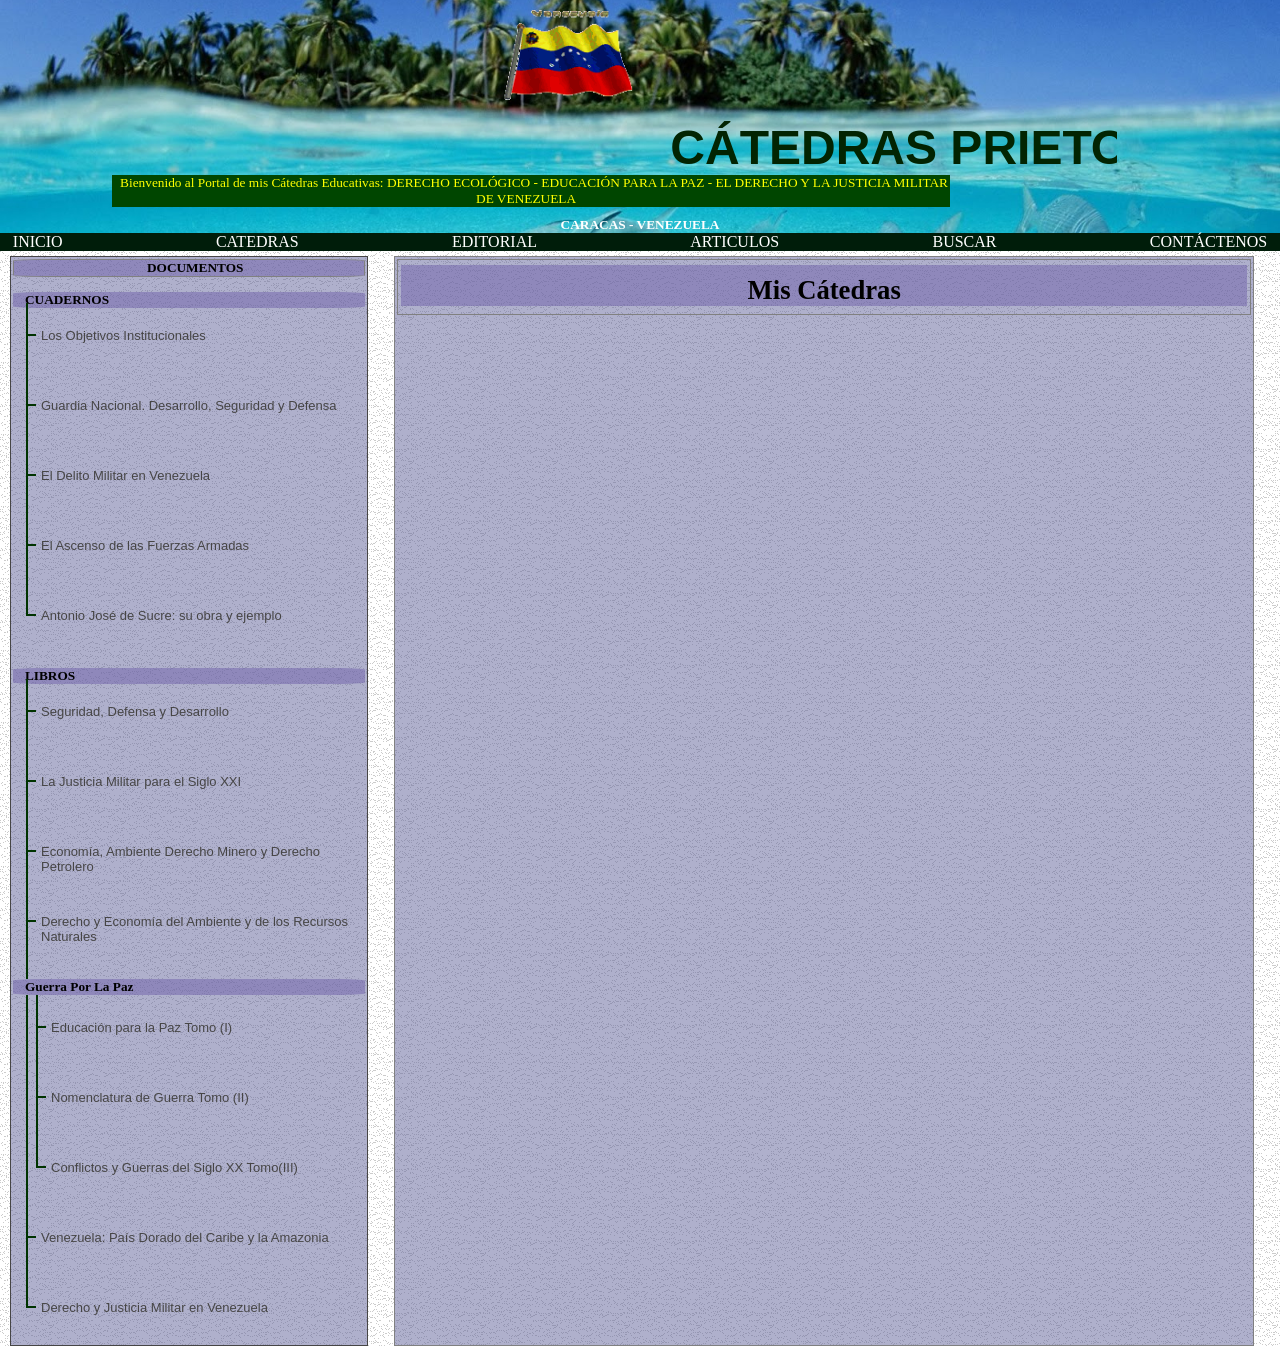
<file: catedras.html>
<!DOCTYPE html>
<html lang="es">
<head>
    <meta charset="UTF-8">
    <title>CATEDRAS</title>
    <link rel="stylesheet" href="CSS/main.css">
    <link rel="stylesheet" href="CSS/sec_styles.css">
</head>
<body>

    <header class = "barra_superior"> 

        <div class = contenedor_P>

            <img class="bandera_V" src="IMAGENES/ban_vzla.gif" alt="Bandera de Venezuela">

            <div class="marquee_cont">

                <div class="texto_desplazable">

                    <h1>CÁTEDRAS PRIETO SILVA&nbsp;&nbsp;&nbsp;</h1>


                </div>
                <div class="bienvenida">

                     &nbsp; Bienvenido al Portal de mis Cátedras Educativas: DERECHO ECOLÓGICO -
                      EDUCACIÓN PARA LA PAZ - EL DERECHO Y LA JUSTICIA MILITAR DE VENEZUELA &nbsp;&nbsp;

                </div>
            </div>
            

        </div>

        <div class="ubicacion">
            <b>
                CARACAS - VENEZUELA
            </b>
        </div>

        
    </header>

    <nav class ="menu-container"> <!--CONTENEDOR DEL MENU-->

        <ul class="menu-lista">

        <li> <a href="index.html">INICIO</a>   </li>
        <li> <a href="catedras.html">CATEDRAS</a>   </li>
        <li> <a href="">EDITORIAL</a>   </li>
        <li> <a href="">ARTICULOS</a>   </li>
        
        
        <li> <a href="">BUSCAR</a>   </li>
        
        
        <li> <a href="">CONTÁCTENOS</a>   </li>


    </ul>


    </nav>

    <div class="Contenedor_PP"> 

        <aside class = "BarraLaterar">  <!-- barra lateral-->
            
            <nav>
                <h5>DOCUMENTOS</h5>

               <ul>
                    <h5>CUADERNOS</h5>
                    <li><a href="Cuadernos/objetivos_intitucionales.html">Los Objetivos Institucionales</a></li>
                    <li><a href="Cuadernos/guardiaN.html">Guardia Nacional. Desarrollo, Seguridad y Defensa</a></li>
                    <li><a href="Cuadernos/delitoMil.html">El Delito Militar en Venezuela</a></li>
                    <li><a href="Cuadernos/FuerzasArmad.html">El Ascenso de las Fuerzas Armadas</a></li>
                    <li><a href="Cuadernos/AJS.html">Antonio José de Sucre: su obra y ejemplo</a></li>
                </ul>

                <ul>
                    <h5>LIBROS</h5>
                    <li><a href="#">Seguridad, Defensa y Desarrollo</a></li>
                    <li><a href="#">La Justicia Militar para el Siglo XXI</a></li>
                    <li><a href="#"> Economía, Ambiente Derecho Minero y Derecho Petrolero  </a></li>
                    <li><a href="Libros/Derecho_y_Economía_del_Ambiente.html">Derecho y Economía del Ambiente y de los  Recursos Naturales</a></li>
                    
                    <!--Guerra por la paz-->
                    <li class="sub-tituloLI"><h5>Guerra Por La Paz</h5></li>
                    <li class="sub-rama">
                        <ul>
                        
                            <li><a href="Libros/Educacion_Para_La_Paz.html">Educación para la Paz Tomo (I)</a></li>
                            <li><a href="Libros/Nomenclatura_de_guerra.html">Nomenclatura de Guerra Tomo (II)</a></li>
                            <li><a href="Libros/Conflictos_Guerras_Del_Siglo_XX.html">Conflictos y Guerras del Siglo XX Tomo(III)</a></li>
                        </ul>
                    </li>
                    <!--F-->

                    <li><a href="Libros/VenezuelaPaisDor.html">Venezuela: País Dorado del Caribe y la Amazonia</a></li>

                    <li><a href="Libros/DerechoJusticiaMilt.html">Derecho y Justicia Militar en Venezuela</a></li>
                    
                
                
                
                </ul>
                <!-- <ul>
                    <h5>PONENCIAS</h5>
                    <li><a href="#">Convenio Internacional sobre la Diversidad Biológica</a></li>
                    <li><a href="#"> Cumbres sobre la Tierra: Río 1992, Kioto 1997, Johannesburgo 2002, Copenhagen 2009 y otros acuerdos internacionales</a></li>
                </ul> -->   
            </nav>

        </aside>

        <main class = "contenido">

            <nav class = "cont_Primario">

                <div class = "contenedor_Sec">

                    <h3 class="text-grande">Mis Cátedras</h3>
                </div>


            </nav>

        </main>

</body>
</html>
</file>
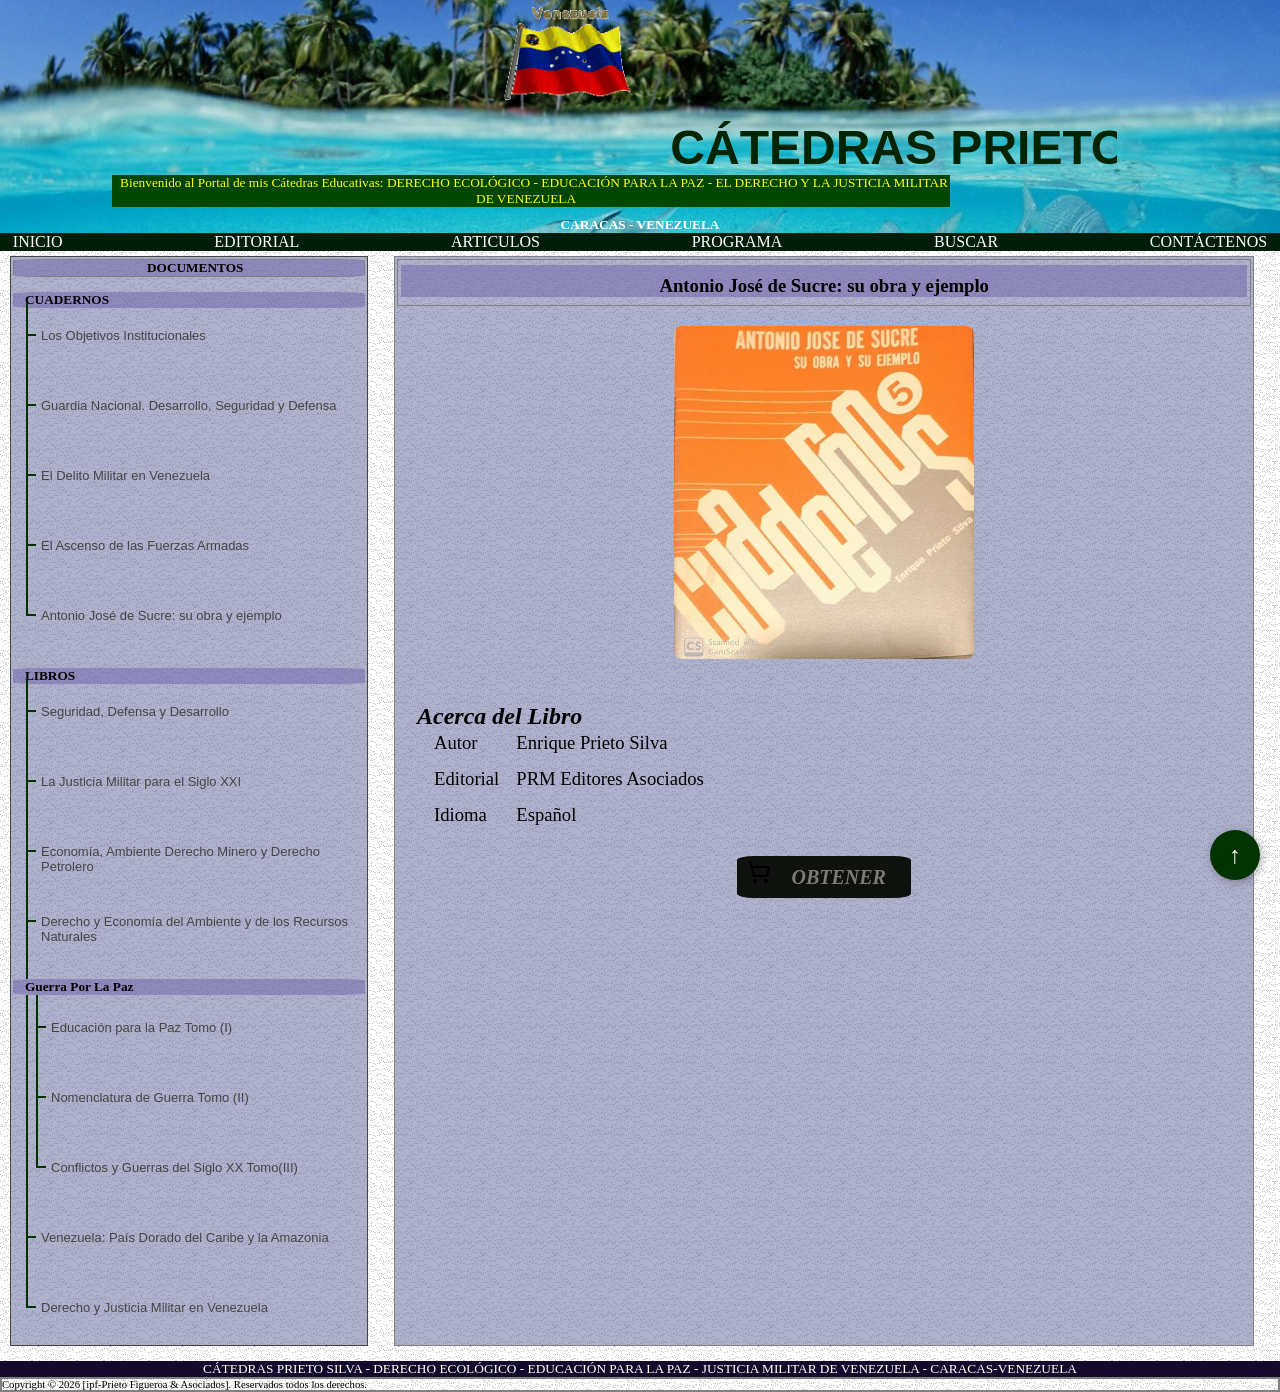
<file: Cuadernos/AJS.html>
<!DOCTYPE html>
<html lang="es">
<head>
    <meta charset="UTF-8">
   
    <title>Antonio José de Sucre</title>
    <link rel="stylesheet" href="../CSS/main.css">
    <link rel="stylesheet" href="../CSS/bookstyles.css">
</head>
<body>
    
    <header class = "barra_superior" id="b_sup"> 

       <script src="../JS/header.js"></script>
        <script>document.getElementById('b_sup').innerHTML = barra_sup;</script>
        
    </header>

    <nav class ="menu-container" id="menCont"> <!--CONTENEDOR DEL MENU-->

       <script src="../JS/menucontrol.js"></script>
       <script>document.getElementById('menCont').innerHTML = menuC;</script>


    </nav>


    <div class="Contenedor_PP"> 

        <!--Barra lateral [SIDEBAR]-->
        <aside id="BarraLaterar" class = "BarraLaterar"></aside>
        <script src="../JS/sidebar.js"></script>
        <script>
        
            document.getElementById('BarraLaterar').innerHTML = sidebar;

        </script>
        <!--Contenido Principal-->

        <main class = "contenido">

            <nav class="cont_Primario">


                <div class="contenedor_Sec ">

                    <h3>
                        Antonio José de Sucre: su obra y ejemplo
                    </h3>

                   

                </div>

                <div class="imgs">
                    <div class="galeria">
                        <input type="checkbox" id="portada" class="zoom-check">
                        
                        <label for="portada" class="zoom-disparador">
                            <img src="../IMAGENES/AJS.jpg" alt="Miniatura" class="img-miniatura">
                        </label>

                        <div class="overlay">
                            <label for="portada" class="btn-cerrar">&times;</label>
                            <img src="../IMAGENES/AJS.jpg" alt="Imagen Grande" class="img-grande">
                        </div>


                    </div>

                <!--Añadir contraportada-->
                </div>


                
                <nav class="descripcion">
                    <h2 class="titulos">Acerca del Libro</h2>
                    <table class="datLibro">
                        
                            <tbody>
                                <tr>
                                    <td class="criterio">Autor </td>
                                    <td>Enrique Prieto Silva</td>
                                </tr>

                                <tr>
                                    
                                </tr>
                                <tr>
                                    <td class="criterio">Editorial</td>
                                    <td>PRM Editores Asociados</td>
                                </tr>
                                <tr>
                                    <!-- <td class="criterio">Edición</td>
                                    <td>1era</td> -->
                                </tr>
                                <tr>
                                    <td class="criterio">Idioma</td>
                                    <td>Español</td>
                                </tr>
                                <tr>
                                    <!-- <td class="criterio">Descripcion</td>
                                    <td>
                                        s/d                   </td> -->
                                </tr>
                            </tbody>
                        </table>

                    

                </nav>

                

                <div class="ob">
                    <input type="checkbox" id="obtener" class="zoom-check">
                    
                    <label for="obtener" class="agotado">
                    
                        <img src="../IMAGENES/shopping-cart.png">
                        <span class="resaltar">&nbsp;&nbsp;&nbsp;OBTENER&nbsp;&nbsp;&nbsp;</span>
                    </label>

                   
                    
                     
                </div>

            </nav>


        </main>
    </div>

    <a href="#" class="btn-subir">↑</a>

    <!--PIE DE PAGINA-->
        <footer class="PieDePagina" id="ft"></footer>
        <script src="../JS/footer.js"></script>
        <script>
            document.getElementById('ft').innerHTML = foot;
        </script>
    <!---->   


</body>
</html>
</file>
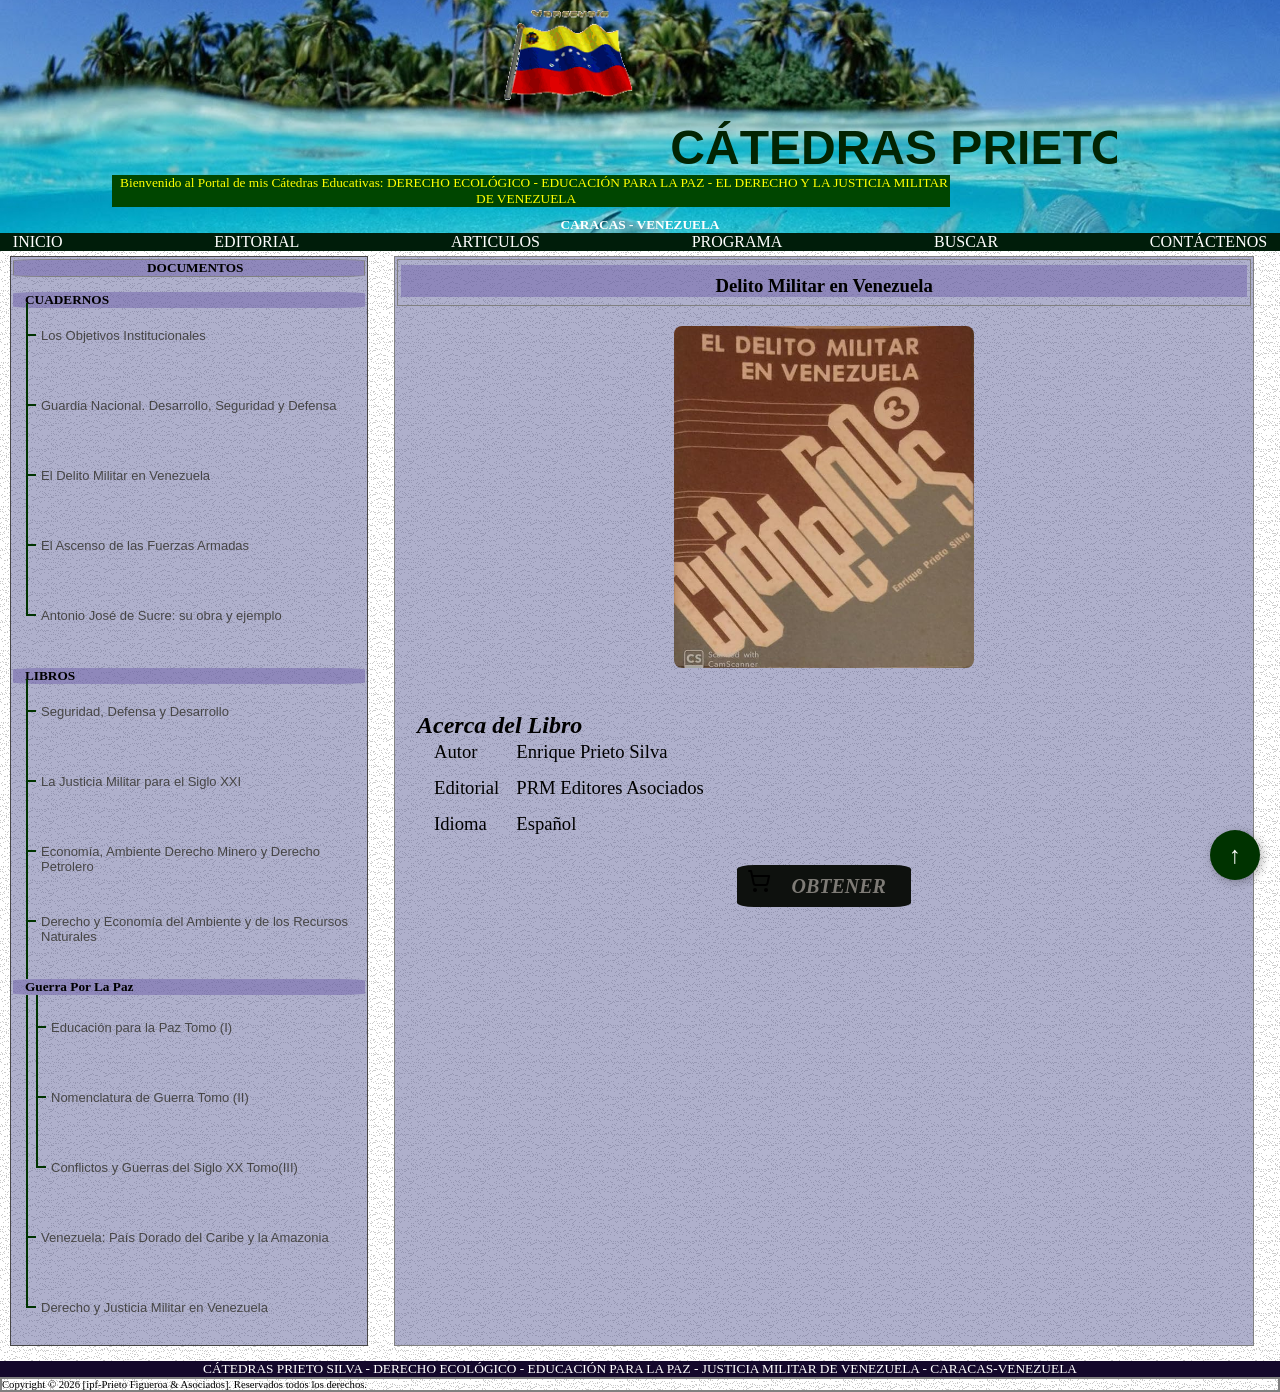
<file: Cuadernos/delitoMil.html>
<!DOCTYPE html>
<html lang="es">
<head>
    <meta charset="UTF-8">
    
    <title>Delito Militar en Venezuela</title>
    <link rel="stylesheet" href="../CSS/main.css">
    <link rel="stylesheet" href="../CSS/bookstyles.css">
</head>
<body>
    
    <header class = "barra_superior" id="b_sup"> 

       <script src="../JS/header.js"></script>
        <script>document.getElementById('b_sup').innerHTML = barra_sup;</script>
        
    </header>

    <nav class ="menu-container" id="menCont"> <!--CONTENEDOR DEL MENU-->

       <script src="../JS/menucontrol.js"></script>
       <script>document.getElementById('menCont').innerHTML = menuC;</script>


    </nav>
    <div class="Contenedor_PP"> 

        <!--Barra lateral [SIDEBAR]-->
        <aside id="BarraLaterar" class = "BarraLaterar"></aside>
        <script src="../JS/sidebar.js"></script>
        <script>
        
            document.getElementById('BarraLaterar').innerHTML = sidebar;

        </script>
        <!--Contenido Principal-->

        <main class = "contenido">

            <nav class="cont_Primario">


                <div class="contenedor_Sec ">

                    <h3>
                        Delito Militar en Venezuela
                    </h3>

                   

                </div>

                <div class="imgs">
                    <div class="galeria">
                        <input type="checkbox" id="portada" class="zoom-check">
                        
                        <label for="portada" class="zoom-disparador">
                            <img src="../IMAGENES/DelitoMilt.jpg" alt="Miniatura" class="img-miniatura">
                        </label>

                        <div class="overlay">
                            <label for="portada" class="btn-cerrar">&times;</label>
                            <img src="../IMAGENES/DelitoMilt.jpg" alt="Imagen Grande" class="img-grande">
                        </div>


                    </div>

                <!--Añadir contraportada-->
                </div>


                
                <nav class="descripcion">
                    <h2 class="titulos">Acerca del Libro</h2>
                    <table class="datLibro">
                        
                            <tbody>
                                <tr>
                                    <td class="criterio">Autor </td>
                                    <td>Enrique Prieto Silva</td>
                                </tr>

                                <tr>
                                    <!-- <td class="criterio">Fecha de Publicación</td>
                                    <td>//</td> -->
                                </tr>
                                <tr>
                                    <td class="criterio">Editorial</td>
                                    <td>PRM Editores Asociados</td>
                                </tr>
                                <tr>
                                    <!-- <td class="criterio">Edición</td>
                                    <td>1era</td> -->
                                </tr>
                                <tr>
                                    <td class="criterio">Idioma</td>
                                    <td>Español</td>
                                </tr>
                                <tr>
                                    <!-- <td class="criterio">Descripcion</td>
                                    <td>
                                        s/d                   </td> -->
                                </tr>
                            </tbody>
                        </table>

                    

                </nav>

                

                <div class="ob">
                    <input type="checkbox" id="obtener" class="zoom-check">
                    
                    <label for="obtener" class="agotado">
                    
                        <img src="../IMAGENES/shopping-cart.png">
                        <span class="resaltar">&nbsp;&nbsp;&nbsp;OBTENER&nbsp;&nbsp;&nbsp;</span>
                    </label>

                   
                    
                     
                </div>

            </nav>


        </main>
    </div>
    
        <a href="#" class="btn-subir">↑</a>

        <!--PIE DE PAGINA-->
        <footer class="PieDePagina" id="ft"></footer>
        <script src="../JS/footer.js"></script>
        <script>
            document.getElementById('ft').innerHTML = foot;
        </script>
</body>
</html>
</file>
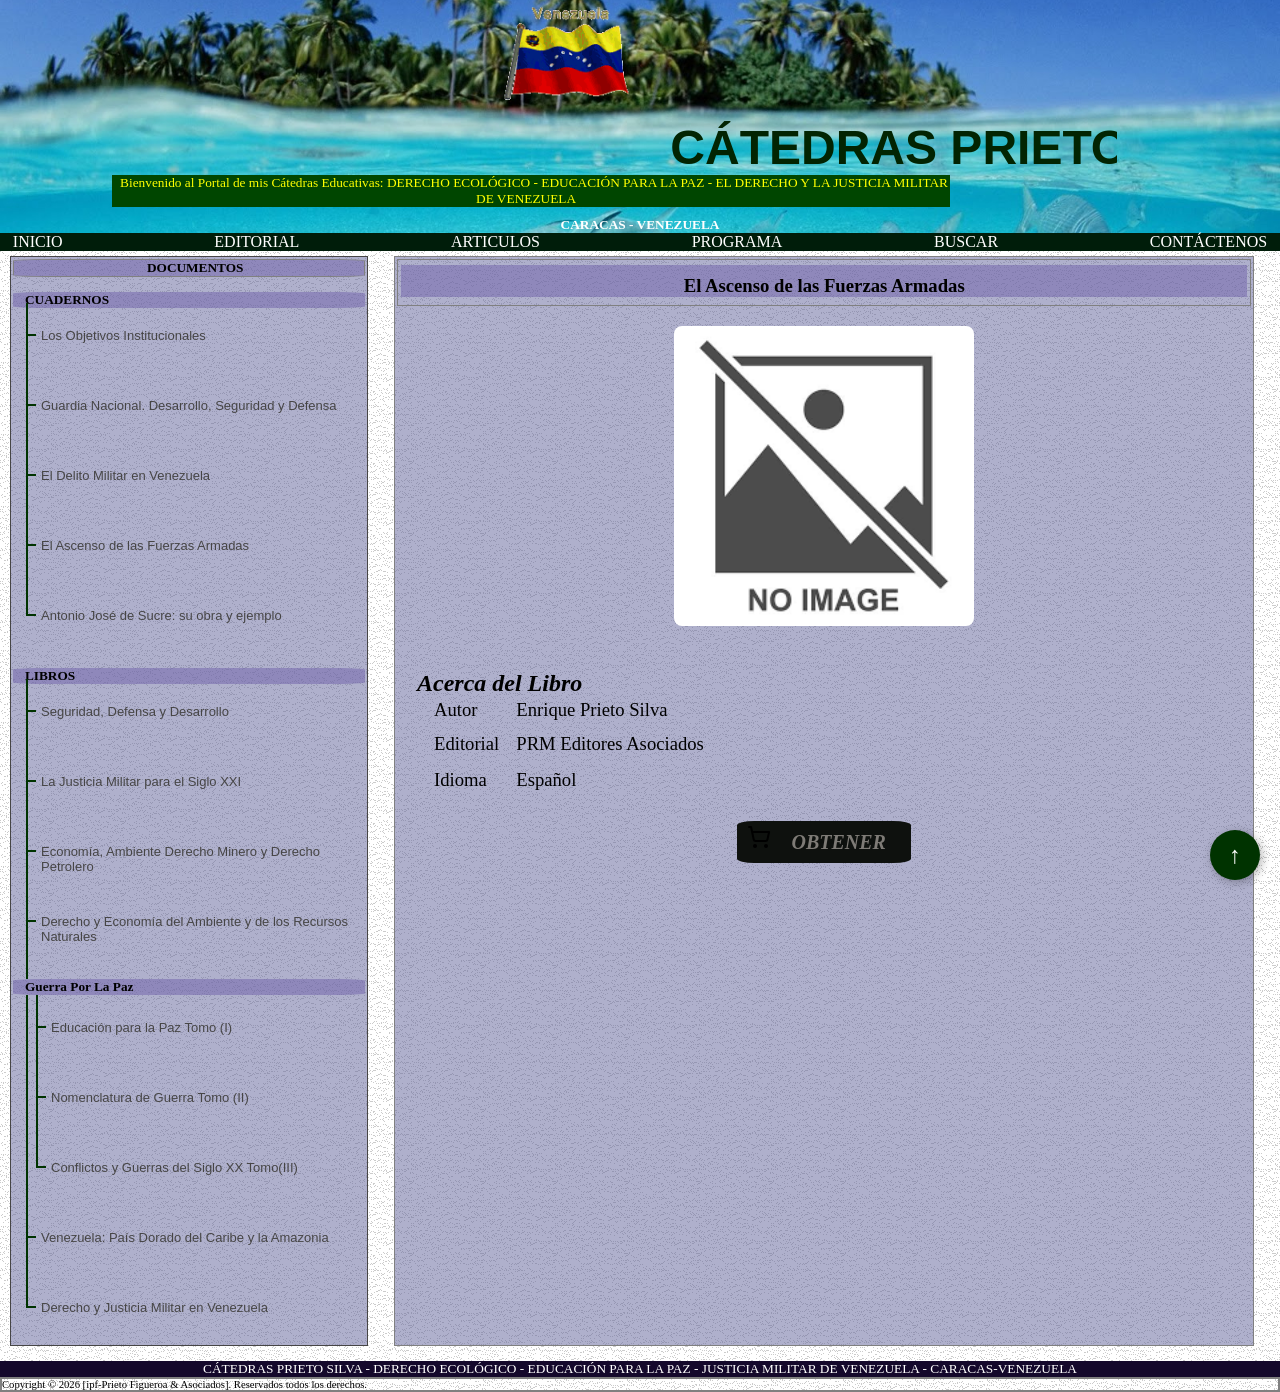
<file: Cuadernos/FuerzasArmad.html>
<!DOCTYPE html>
<html lang="es">
<head>
    <meta charset="UTF-8">

    <title>El Ascenso de las Fuerzas Armadas</title>
    <link rel="stylesheet" href="../CSS/main.css">
    <link rel="stylesheet" href="../CSS/bookstyles.css">
</head>
<body>
    
    <header class = "barra_superior" id="b_sup"> 

       <script src="../JS/header.js"></script>
        <script>document.getElementById('b_sup').innerHTML = barra_sup;</script>
        
    </header>

    <nav class ="menu-container" id="menCont"> <!--CONTENEDOR DEL MENU-->

       <script src="../JS/menucontrol.js"></script>
       <script>document.getElementById('menCont').innerHTML = menuC;</script>


    </nav>

    <div class="Contenedor_PP"> 

        <!--Barra lateral [SIDEBAR]-->
        <aside id="BarraLaterar" class = "BarraLaterar"></aside>
        <script src="../JS/sidebar.js"></script>
        <script>
        
            document.getElementById('BarraLaterar').innerHTML = sidebar;

        </script>
        <!--Contenido Principal-->

        <main class = "contenido">

            <nav class="cont_Primario">


                <div class="contenedor_Sec ">

                    <h3>
                        El Ascenso de las Fuerzas Armadas
                    </h3>

                   

                </div>

                <div class="imgs">
                    <div class="galeria">
                        <input type="checkbox" id="portada" class="zoom-check">
                        
                        <label for="portada" class="zoom-disparador">
                            <img src="../IMAGENES/noDisponible.png" alt="Miniatura" class="img-miniatura_">
                        </label>
                        
                        <!-- 
                        <div class="overlay">
                            <label for="portada" class="btn-cerrar">&times;</label>
                            <img src="../IMAGENES/noDisponible.png" alt="Imagen Grande" class="img-grande">
                        </div> -->


                    </div>

                <!--Añadir contraportada-->
                </div>


                
                <nav class="descripcion">
                    <h2 class="titulos">Acerca del Libro</h2>
                    <table class="datLibro">
                        
                            <tbody>
                                <tr>
                                    <td class="criterio">Autor </td>
                                    <td>Enrique Prieto Silva</td>
                                </tr>

                               
                                <tr>
                                    <td class="criterio">Editorial</td>
                                    <td>PRM Editores Asociados</td>
                                </tr>
                                <tr>
                                    <!-- <td class="criterio">Edición</td>
                                    <td>1era</td> -->
                                </tr>
                                <tr>
                                    <td class="criterio">Idioma</td>
                                    <td>Español</td>
                                </tr>
                                <tr>
                                    <!-- <td class="criterio">Descripcion</td>
                                    <td>
                                        s/d                   </td> -->
                                </tr>
                            </tbody>
                        </table>

                    

                </nav>

                

                <div class="ob">
                    <input type="checkbox" id="obtener" class="zoom-check">
                    
                    <label for="obtener" class="agotado">
                    
                        <img src="../IMAGENES/shopping-cart.png">
                        <span class="resaltar">&nbsp;&nbsp;&nbsp;OBTENER&nbsp;&nbsp;&nbsp;</span>
                    </label>

                   
                    
                     
                </div>

            </nav>


        </main>
    </div>
    
        <a href="#" class="btn-subir">↑</a>

        <!--PIE DE PAGINA-->
        <footer class="PieDePagina" id="ft"></footer>
        <script src="../JS/footer.js"></script>
        <script>
            document.getElementById('ft').innerHTML = foot;
        </script>

</body>
</html>
</file>
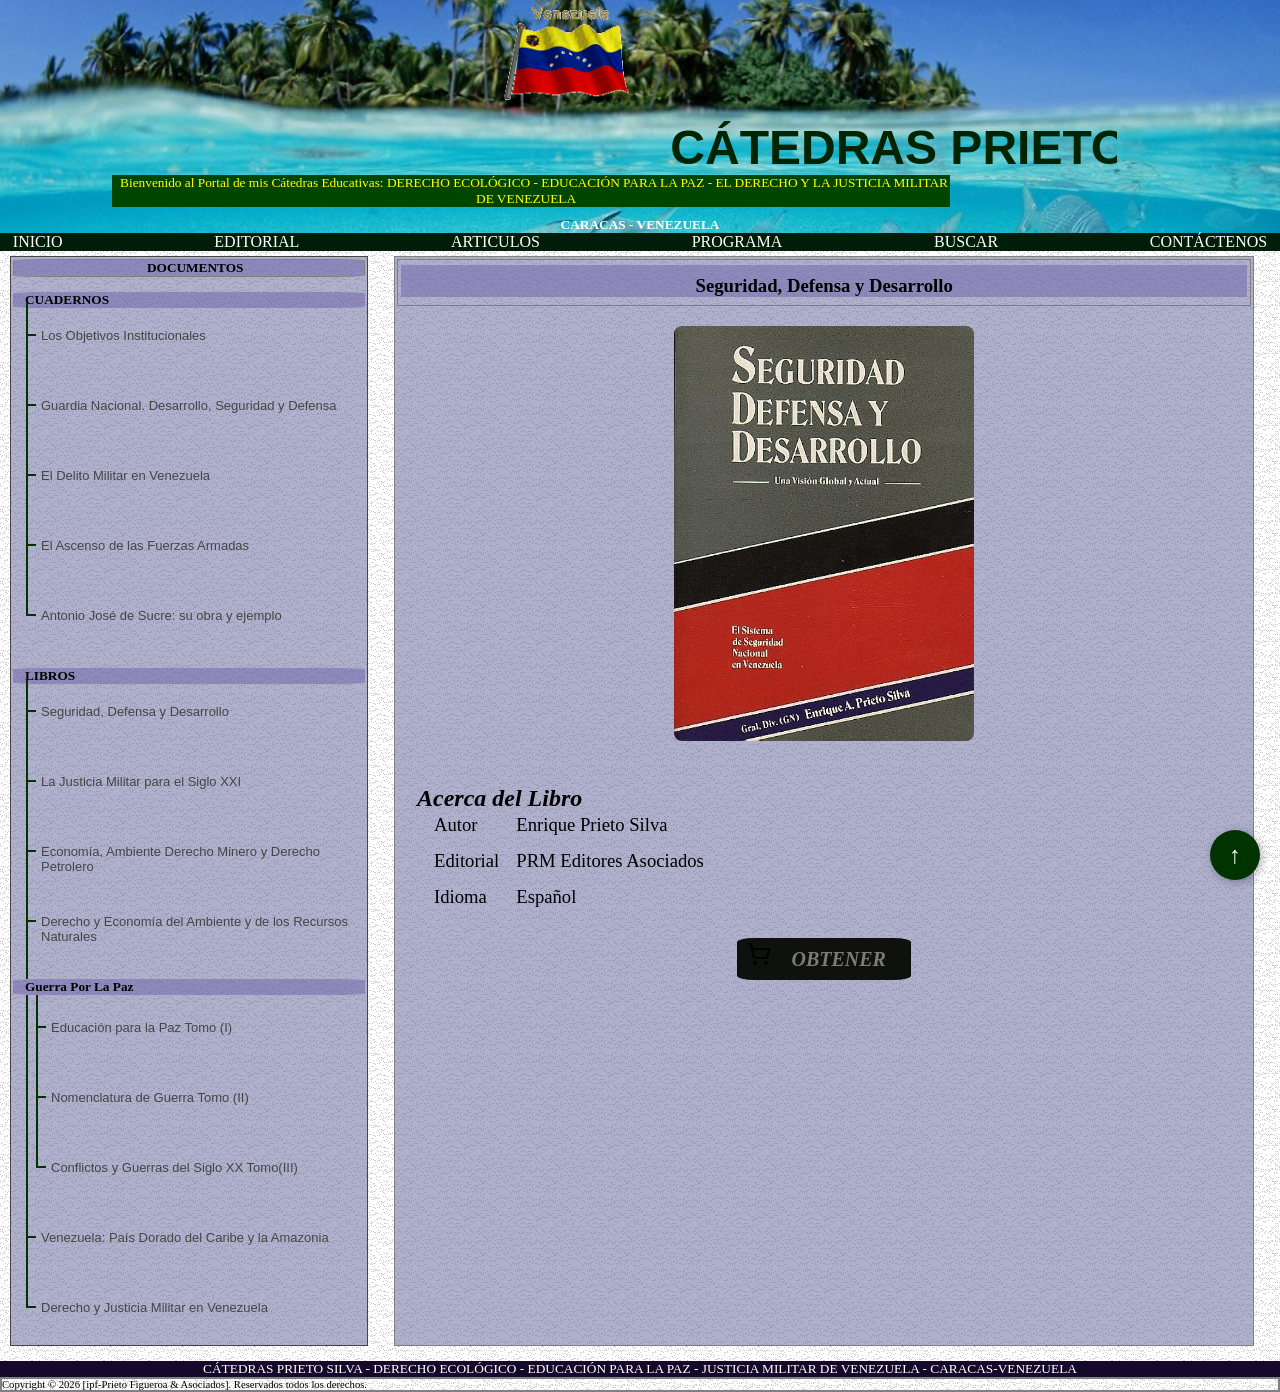
<file: Cuadernos/guardiaN.html>
<!DOCTYPE html>
<html lang="es">
<head>
    <meta charset="UTF-8">
    
    <title>Seguridad, Defensa y Desarrollo</title>
    <link rel="stylesheet" href="../CSS/main.css">
    <link rel="stylesheet" href="../CSS/bookstyles.css">
    
</head>
<body>
    
    <header class = "barra_superior" id="b_sup"> 

       <script src="../JS/header.js"></script>
        <script>document.getElementById('b_sup').innerHTML = barra_sup;</script>
        
    </header>

    <nav class ="menu-container" id="menCont"> <!--CONTENEDOR DEL MENU-->

       <script src="../JS/menucontrol.js"></script>
       <script>document.getElementById('menCont').innerHTML = menuC;</script>


    </nav>

    <div class="Contenedor_PP"> 

        <!--Barra lateral [SIDEBAR]-->
        <aside id="BarraLaterar" class = "BarraLaterar"></aside>
        <script src="../JS/sidebar.js"></script>
        <script>
        
            document.getElementById('BarraLaterar').innerHTML = sidebar;

        </script>
        <!--Contenido Principal-->

        <main class = "contenido">

            <nav class="cont_Primario">


                <div class="contenedor_Sec ">

                    <h3>
                        Seguridad, Defensa y Desarrollo
                    </h3>

                   

                </div>

                <div class="imgs">
                    <div class="galeria">
                        <input type="checkbox" id="portada" class="zoom-check">
                        
                        <label for="portada" class="zoom-disparador">
                            <img src="../IMAGENES/DefSegDes.jpg" alt="Miniatura" class="img-miniatura">
                        </label>

                        <div class="overlay">
                            <label for="portada" class="btn-cerrar">&times;</label>
                            <img src="../IMAGENES/DefSegDes.jpg" alt="Imagen Grande" class="img-grande">
                        </div>


                    </div>

                <!--Añadir contraportada-->
                </div>


                
                <nav class="descripcion">
                    <h2 class="titulos">Acerca del Libro</h2>
                    <table class="datLibro">
                        
                            <tbody>
                                <tr>
                                    <td class="criterio">Autor </td>
                                    <td>Enrique Prieto Silva</td>
                                </tr>

                                <tr>
                                    <!-- <td class="criterio">Fecha de Publicación</td>
                                    <td>//</td> -->
                                </tr>
                                <tr>
                                    <td class="criterio">Editorial</td>
                                    <td>PRM Editores Asociados</td>
                                </tr>
                                <tr>
                                    <!-- <td class="criterio">Edición</td>
                                    <td>1era</td> -->
                                </tr>
                                <tr>
                                    <td class="criterio">Idioma</td>
                                    <td>Español</td>
                                </tr>
                                <tr>
                                    <!-- <td class="criterio">Descripcion</td>
                                    <td>
                                        s/d                   </td> -->
                                </tr>
                            </tbody>
                        </table>

                    

                </nav>

                

                <div class="ob">
                    <input type="checkbox" id="obtener" class="zoom-check">
                    
                    <label for="obtener" class="agotado">
                    
                        <img src="../IMAGENES/shopping-cart.png">
                        <span class="resaltar">&nbsp;&nbsp;&nbsp;OBTENER&nbsp;&nbsp;&nbsp;</span>
                    </label>

                   
                    
                     
                </div>

            </nav>


        </main>
    </div>
    
        <a href="#" class="btn-subir">↑</a>

    <!--PIE DE PAGINA-->
        <footer class="PieDePagina" id="ft"></footer>
        <script src="../JS/footer.js"></script>
        <script>
            document.getElementById('ft').innerHTML = foot;
        </script>
    <!---->   

</body>
</html>
</file>
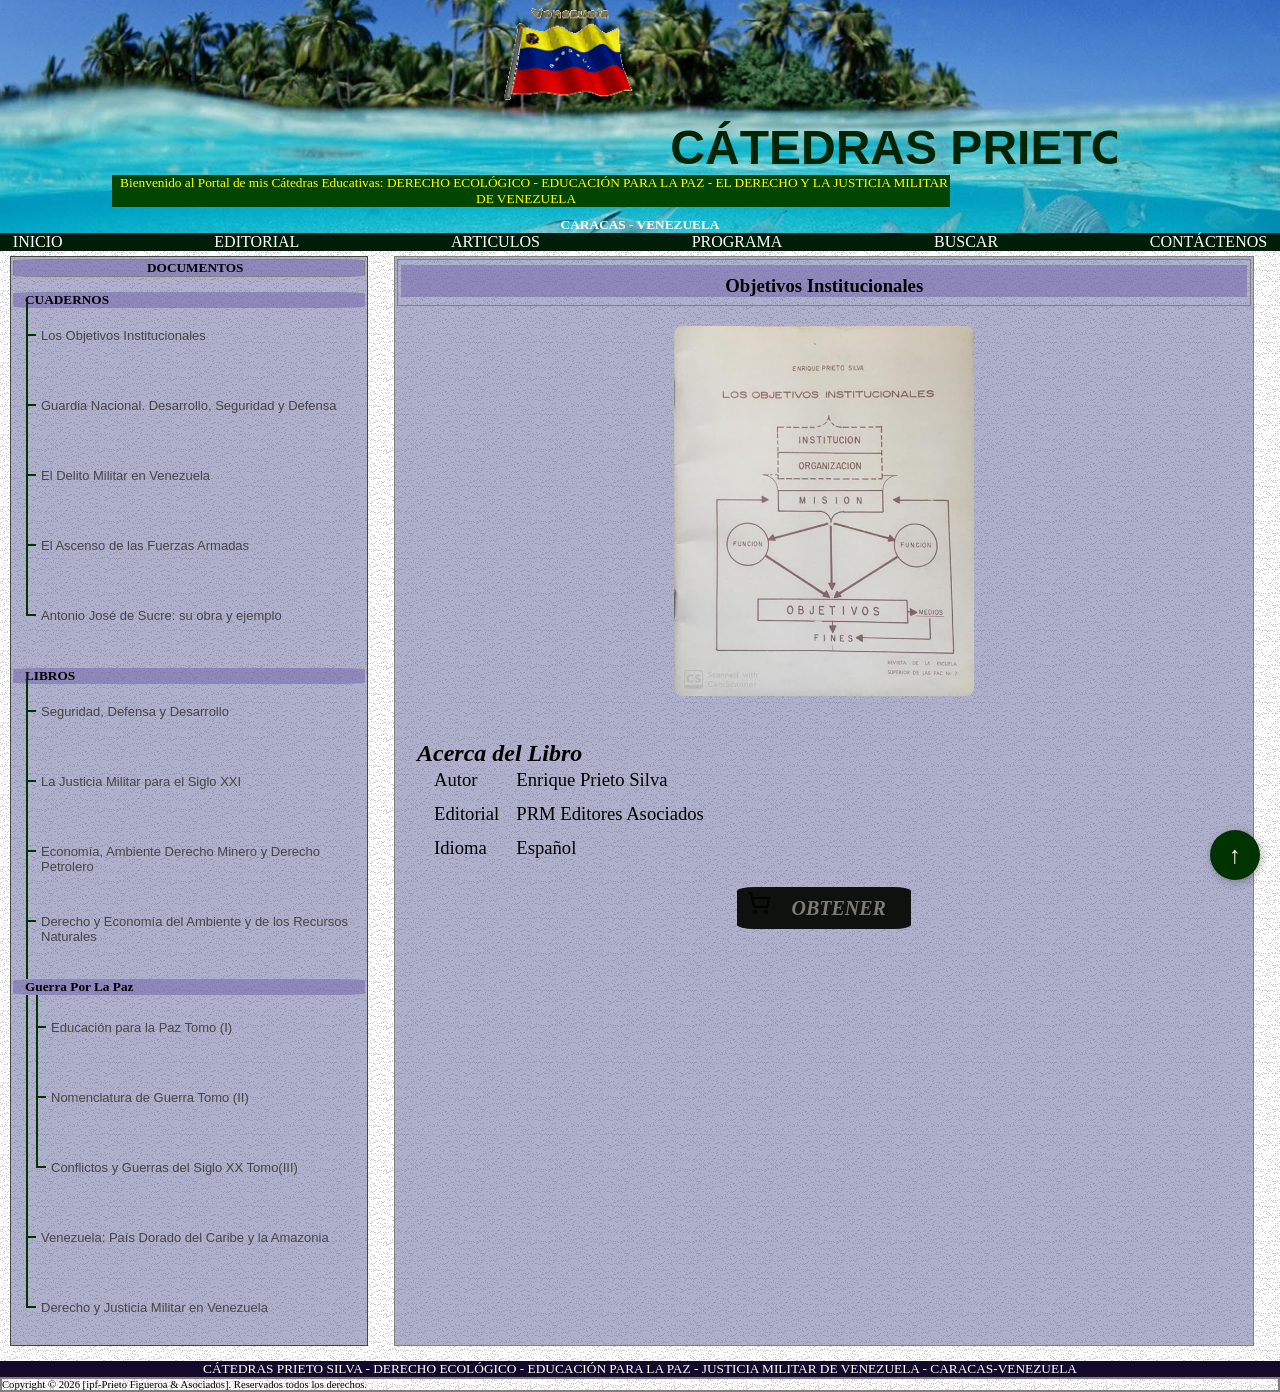
<file: Cuadernos/objetivos_intitucionales.html>
<!DOCTYPE html>
<html lang="es">
<head>
    <meta charset="UTF-8">
    
    <title>Objetivos Institucionales</title>
    <link rel="stylesheet" href="../CSS/main.css">
    <link rel="stylesheet" href="../CSS/bookstyles.css">
</head>
<body>
    
   <header class = "barra_superior" id="b_sup"> 

       <script src="../JS/header.js"></script>
        <script>document.getElementById('b_sup').innerHTML = barra_sup;</script>
        
    </header>

    <nav class ="menu-container" id="menCont"> <!--CONTENEDOR DEL MENU-->

       <script src="../JS/menucontrol.js"></script>
       <script>document.getElementById('menCont').innerHTML = menuC;</script>


    </nav>

    <div class="Contenedor_PP"> 

        <!--Barra lateral [SIDEBAR]-->
        <aside id="BarraLaterar" class = "BarraLaterar"></aside>
        <script src="../JS/sidebar.js"></script>
        <script>
        
            document.getElementById('BarraLaterar').innerHTML = sidebar;

        </script>
        <!--Contenido Principal-->

        <main class = "contenido">

            <nav class="cont_Primario">


                <div class="contenedor_Sec ">

                    <h3>
                       Objetivos Institucionales
                    </h3>

                   

                </div>

                <div class="imgs">
                    <div class="galeria">
                        <input type="checkbox" id="portada" class="zoom-check">
                        
                        <label for="portada" class="zoom-disparador">
                            <img src="../IMAGENES/objetivos institucionales.jpg" alt="Miniatura" class="img-miniatura">
                        </label>

                        <div class="overlay">
                            <label for="portada" class="btn-cerrar">&times;</label>
                            <img src="../IMAGENES/objetivos institucionales.jpg" alt="Imagen Grande" class="img-grande">
                        </div>


                    </div>

                <!--Añadir contraportada-->
                </div>


                
                <nav class="descripcion">
                    <h2 class="titulos">Acerca del Libro</h2>
                    <table class="datLibro">
                        
                            <tbody>
                                <tr>
                                    <td class="criterio">Autor </td>
                                    <td>Enrique Prieto Silva</td>
                                </tr>

                                
                                <tr>
                                    <td class="criterio">Editorial</td>
                                    <td>PRM Editores Asociados</td>
                                </tr>
                                
                                <tr>
                                    <td class="criterio">Idioma</td>
                                    <td>Español</td>
                                </tr>
                                
                            </tbody>
                        </table>

                    

                </nav>

                

                <div class="ob">
                    <input type="checkbox" id="obtener" class="zoom-check">
                    
                    <label for="obtener" class="agotado">
                    
                        <img src="../IMAGENES/shopping-cart.png">
                        <span class="resaltar">&nbsp;&nbsp;&nbsp;OBTENER&nbsp;&nbsp;&nbsp;</span>
                    </label>

                   
                    
                     
                </div>

            </nav>


        </main>
    </div>
    
        <a href="#" class="btn-subir">↑</a>

    <!--PIE DE PAGINA-->
        <footer class="PieDePagina" id="ft"></footer>
        <script src="../JS/footer.js"></script>
        <script>
            document.getElementById('ft').innerHTML = foot;
        </script>
    <!---->   
        

</body>
</html>
</file>
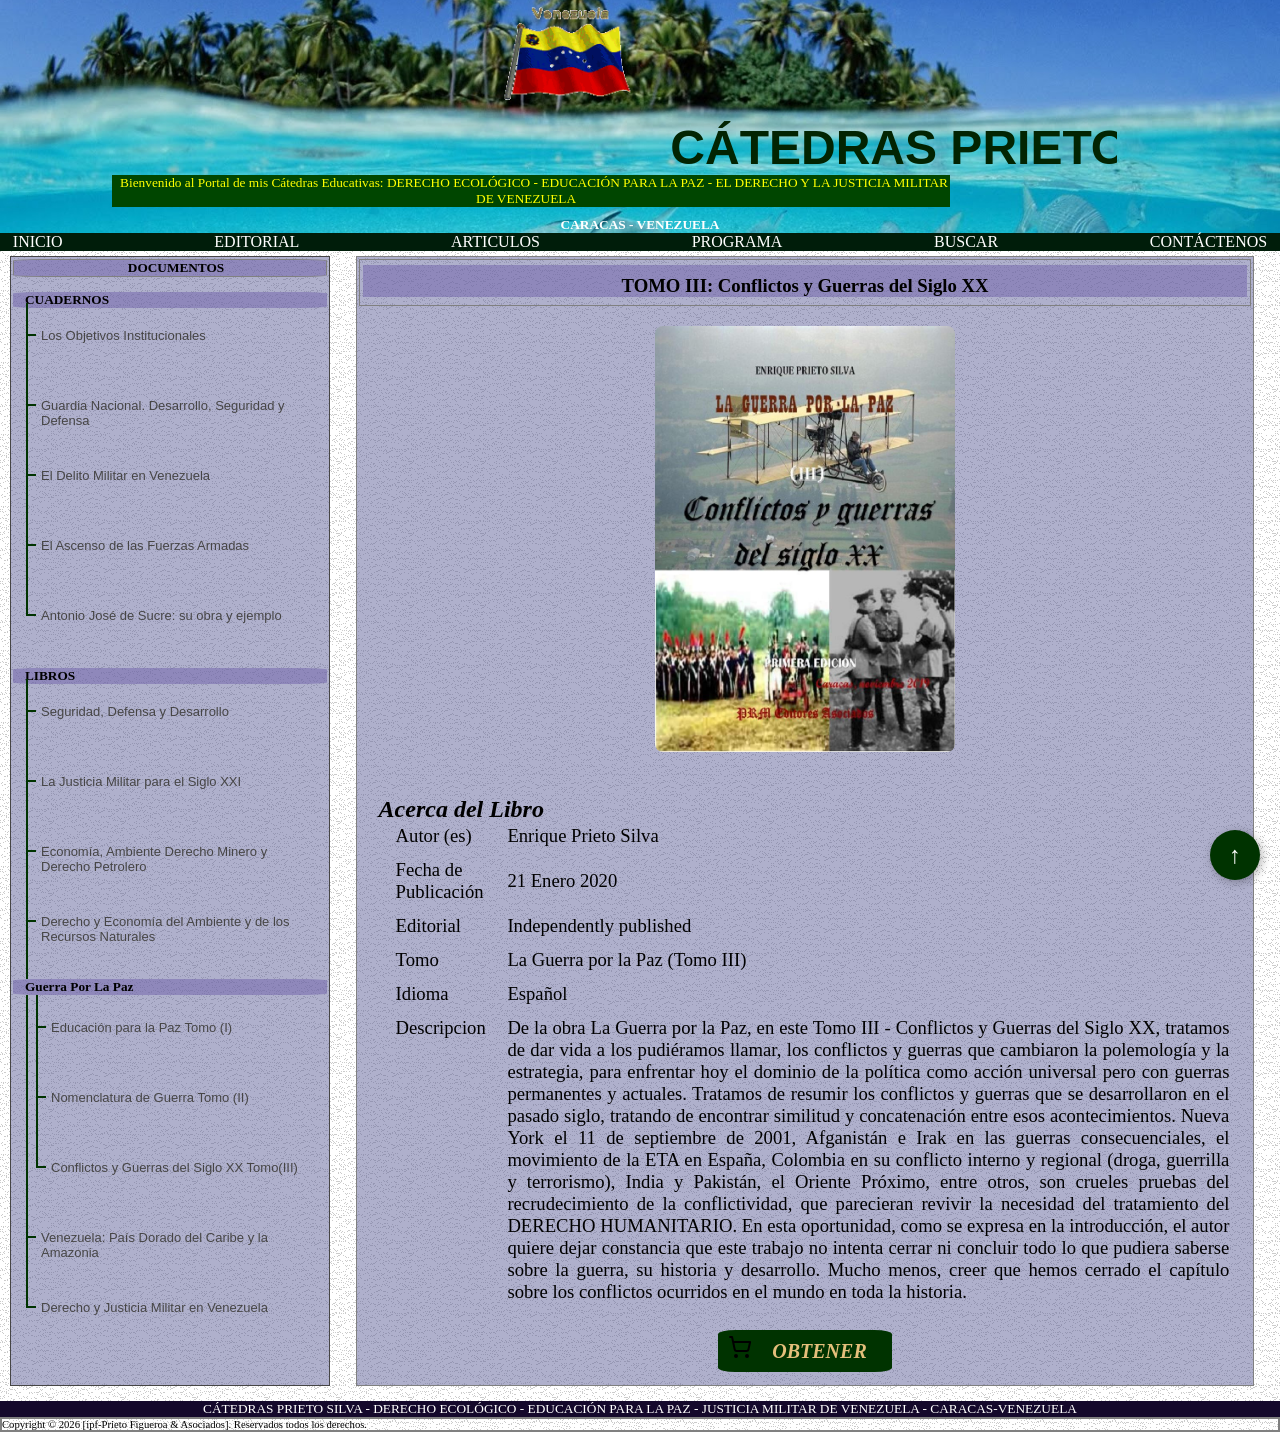
<file: Libros/Conflictos_Guerras_Del_Siglo_XX.html>
<!DOCTYPE html>
<html lang="es">
<head>
    <meta charset="UTF-8">
    
    <title>Conflictos y Guerras del Silgo XX</title>
    <link href="../CSS/main.css" rel="stylesheet">
    <link href="../CSS/bookstyles.css" rel="stylesheet">
</head>
<body>
    
    <header class = "barra_superior" id="b_sup"> 

       <script src="../JS/header.js"></script>
        <script>document.getElementById('b_sup').innerHTML = barra_sup;</script>
        
    </header>

    <nav class ="menu-container" id="menCont"> <!--CONTENEDOR DEL MENU-->

       <script src="../JS/menucontrol.js"></script>
       <script>document.getElementById('menCont').innerHTML = menuC;</script>


    </nav>

    <div class="Contenedor_PP"> 

        <!--Barra lateral [SIDEBAR]-->
        <aside id="BarraLaterar" class = "BarraLaterar"></aside>
        <script src="../JS/sidebar.js"></script>
        <script>
        
            document.getElementById('BarraLaterar').innerHTML = sidebar;

        </script>
        <!--Contenido Principal-->

        <main class = "contenido">

            <nav class="cont_Primario">


                <div class="contenedor_Sec ">

                    <h3>
                        TOMO III: Conflictos y Guerras del Siglo XX
                    </h3>

                   

                </div>

                <div class="imgs">
                    <div class="galeria">
                        <input type="checkbox" id="portada" class="zoom-check">
                        
                        <label for="portada" class="zoom-disparador">
                            <img src="../IMAGENES/Conflictos y Guerras del Siglo XX.jpg" alt="Miniatura" class="img-miniatura">
                        </label>

                        <div class="overlay">
                            <label for="portada" class="btn-cerrar">&times;</label>
                            <img src="../IMAGENES/Conflictos y Guerras del Siglo XX.jpg" alt="Imagen Grande" class="img-grande">
                        </div>


                    </div>

                   
                </div>


                
                <nav class="descripcion">
                    <h2 class="titulos">Acerca del Libro</h2>
                    <table class="datLibro">
                        
                            <tbody>
                                <tr>
                                    <td class="criterio">Autor (es)</td>
                                    <td>Enrique Prieto Silva</td>
                                </tr>

                                <tr>
                                    <td class="criterio">Fecha de Publicación</td>
                                    <td>21 Enero 2020</td>
                                </tr>
                                <tr>
                                    <td class="criterio">Editorial</td>
                                    <td>Independently published</td>
                                </tr>
                                <tr>
                                    <td class="criterio">Tomo</td>
                                    <td>La Guerra por la Paz (Tomo III)</td>
                                </tr>
                                <tr>
                                    <td class="criterio">Idioma</td>
                                    <td>Español</td>
                                </tr>
                                <tr>
                                    <td class="criterio">Descripcion</td>
                                    <td>
                                        De la obra La Guerra por la Paz, en este Tomo III - Conflictos y Guerras del Siglo XX, 
                                        tratamos de dar vida a los pudiéramos llamar, los conflictos y guerras que cambiaron 
                                        la polemología y la estrategia, para enfrentar hoy el dominio de la política como acción 
                                        universal pero con guerras permanentes y actuales. Tratamos de resumir los conflictos y 
                                        guerras que se desarrollaron en el pasado siglo, tratando de encontrar similitud y concatenación 
                                        entre esos acontecimientos. Nueva York el 11 de septiembre de 2001, Afganistán e Irak en las guerras 
                                        consecuenciales, el movimiento de la ETA en España, Colombia en su conflicto interno y regional (droga, guerrilla y terrorismo), 
                                        India y Pakistán, el Oriente Próximo, entre otros, son crueles pruebas del recrudecimiento de la conflictividad, que parecieran 
                                        revivir la necesidad del tratamiento del DERECHO HUMANITARIO. En esta oportunidad, como se expresa en la introducción, el autor 
                                        quiere dejar constancia que este trabajo no intenta cerrar ni concluir todo lo que pudiera saberse sobre la guerra, su historia y 
                                        desarrollo. Mucho menos, creer que hemos cerrado el capítulo sobre los conflictos ocurridos en el mundo en toda la historia.
                                    </td>
                                </tr>
                            </tbody>
                        </table>

                    

                </nav>

                <div class="ob">
                    <input type="checkbox" id="obtener" class="zoom-check">
                    
                    <label for="obtener" class="boton">
                    
                        <img src="../IMAGENES/shopping-cart.png">
                        <span class="resaltar">&nbsp;&nbsp;&nbsp;OBTENER&nbsp;&nbsp;&nbsp;</span>
                    </label>

                    
                    <div class="overlay">
                        <!---->
                        <div class="informe">
                           

                            <div class="cabezera">
                                 <label for="obtener" class="btn-cerrar">&times;</label>
                                Conflictos y Guerras del Siglo XX
                            </div>
                            
                            <div class="ped">
                                <img src="../IMAGENES/Conflictos y Guerras del Siglo XX.jpg" alt="Conflictos y Guerras siglo XX">

                               
                                <nav class="detalles">

                                    <h3>Conflictos y Guerras del Siglo XX</h3>
        <!--Aqui puede colocar el estado del articulo como: Disponible, Agotado, Solo Amazon-->
                                    <h4>ESTADO: <span class="importante">Disponible</span></h4>

                                    <h4>PRECIO: <span class="importante">X.xx $</span> <span class="peq">(no incluye el envio)</span></h4>

                                    <p><span class="resaltar">IMPORTANTE:</span> Si usted se encuentra en <span class="resaltar">CARACAS-VENEZUELA </span>
                                        puede solicitar el libro a traves de nuestro correo <span class="correo">catedrasprietosilva@gmail.com</span>
                                    </p>

                                    <p class="">Tambien puede adquirirlo a traves de nuestro Amazon</p>
                                
                                    <nav class="cont-button">

                                        <a href="mailto:catedrasprietosilva@gmail.com?subject=Compra&body=Buenos%20dias,%20me%20gustaria%20comprar%20[Cantidad]%20el%20libro%20[Nombre%20del%20libro]%0D%0ASoy%20de%20[Direccion]" 
                                        class="mail" target="_blank">

                                            <img src="../IMAGENES/email-logo.png" alt="logo">
                                            

                                        </a>


                                        <a href="https://www.amazon.es/Conflictos-guerras-del-siglo-XX/dp/B08B7KJCFW/ref=tmm_pap_swatch_0?_encoding=UTF8"
                                        class="amazonbutton" target="_blank">
                                            <img src="../IMAGENES/AmazonButton.png" alt="botonAmazon">
                                        </a>



                                   </nav>
                                
                                
                                </nav>

                                
                            </div>
                            
                        </div>
                    </div>

                     
                </div>

            </nav>


        </main>
    </div>
        <a href="#" class="btn-subir">↑</a>

    <!--PIE DE PAGINA-->
        <footer class="PieDePagina" id="ft"></footer>
        <script src="../JS/footer.js"></script>
        <script>
            document.getElementById('ft').innerHTML = foot;
        </script>
    <!---->   

</body>
</html>
</file>
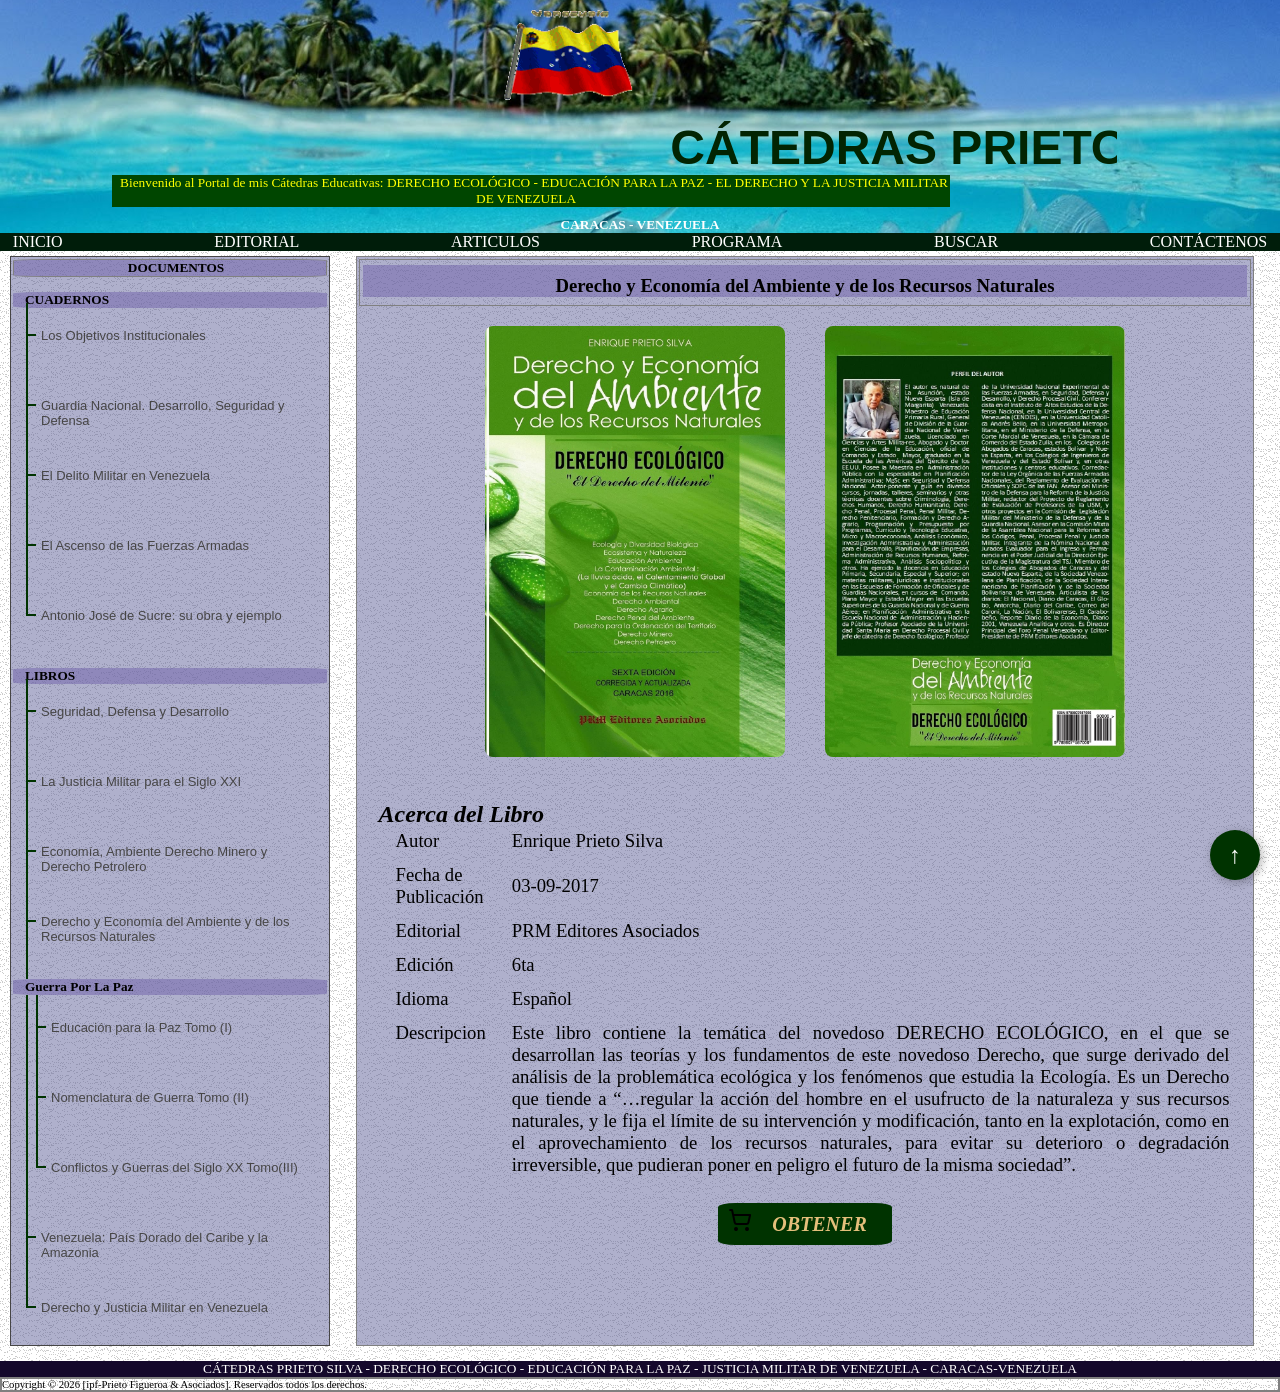
<file: Libros/Derecho_y_Economía_del_Ambiente.html>
<!DOCTYPE html>
<html lang="es">
<head>
    <meta charset="UTF-8">
    
    <title>Derecho y Economía del Ambiente y de los  Recursos Naturales</title>
    <link rel="stylesheet" href="../CSS/main.css">
    <link rel="stylesheet" href="../CSS/bookstyles.css">
</head>
<body>
    
    <header class = "barra_superior" id="b_sup"> 

       <script src="../JS/header.js"></script>
        <script>document.getElementById('b_sup').innerHTML = barra_sup;</script>
        
    </header>

    <nav class ="menu-container" id="menCont"> <!--CONTENEDOR DEL MENU-->

       <script src="../JS/menucontrol.js"></script>
       <script>document.getElementById('menCont').innerHTML = menuC;</script>


    </nav>

    <div class="Contenedor_PP"> 

        <!--Barra lateral [SIDEBAR]-->
        <aside id="BarraLaterar" class = "BarraLaterar"></aside>
        <script src="../JS/sidebar.js"></script>
        <script>
        
            document.getElementById('BarraLaterar').innerHTML = sidebar;

        </script>
        <!--Contenido Principal-->

        <main class = "contenido">

            <nav class="cont_Primario">


                <div class="contenedor_Sec ">

                    <h3>
                        Derecho y Economía del Ambiente y de los  Recursos Naturales
                    </h3>

                   

                </div>

                <div class="imgs">
                    <div class="galeria">
                        <input type="checkbox" id="portada" class="zoom-check">
                        
                        <label for="portada" class="zoom-disparador">
                            <img src="../IMAGENES/Derecho Ecologico.jpg" alt="Miniatura" class="img-miniatura">
                        </label>

                        <div class="overlay">
                            <label for="portada" class="btn-cerrar">&times;</label>
                            <img src="../IMAGENES/Derecho Ecologico.jpg" alt="Imagen Grande" class="img-grande">
                        </div>


                    </div>

                    <div class="galeria">
                        <input type="checkbox" id="contra-portada" class="zoom-check">
                        
                        <label for="contra-portada" class="zoom-disparador">
                            <img src="../IMAGENES/Derecho Ecologico Contra Portada.jpg" alt="Miniatura" class="img-miniatura">
                        </label>

                        <div class="overlay">
                            <label for="contra-portada" class="btn-cerrar">&times;</label>
                            <img src="../IMAGENES/Derecho Ecologico Contra Portada.jpg" alt="Imagen Grande" class="img-grande">
                        </div>


                    </div>
                </div>


                
                <nav class="descripcion">
                    <h2 class="titulos">Acerca del Libro</h2>
                    <table class="datLibro">
                        
                            <tbody>
                                <tr>
                                    <td class="criterio">Autor </td>
                                    <td>Enrique Prieto Silva</td>
                                </tr>

                                <tr>
                                    <td class="criterio">Fecha de Publicación</td>
                                    <td>03-09-2017</td>
                                </tr>
                                <tr>
                                    <td class="criterio">Editorial</td>
                                    <td>PRM Editores Asociados</td>
                                </tr>
                                <tr>
                                    <td class="criterio">Edición</td>
                                    <td>6ta</td>
                                </tr>
                                <tr>
                                    <td class="criterio">Idioma</td>
                                    <td>Español</td>
                                </tr>
                                <tr>
                                    <td class="criterio">Descripcion</td>
                                    <td>
                                        Este libro contiene la temática del novedoso DERECHO ECOLÓGICO, en el que se 
                                            desarrollan las teorías y los fundamentos de este novedoso Derecho, que surge derivado del análisis de la problemática ecológica y los fenómenos que estudia la Ecología. Es un Derecho que tiende a “…regular la 
                                            acción del hombre en el usufructo de la naturaleza y sus recursos naturales, y le fija el límite de su intervención y modificación, tanto en la explotación, como en el aprovechamiento de los recursos naturales, 
                                            para evitar su deterioro o degradación irreversible, 
                                            que pudieran poner en peligro el futuro de la misma sociedad”.
                                    </td>
                                </tr>
                            </tbody>
                        </table>

                    

                </nav>

                <div class="ob">
                    <input type="checkbox" id="obtener" class="zoom-check">
                    
                    <label for="obtener" class="boton">
                    
                        <img src="../IMAGENES/shopping-cart.png">
                        <span class="resaltar">&nbsp;&nbsp;&nbsp;OBTENER&nbsp;&nbsp;&nbsp;</span>
                    </label>

                   
                    <div class="overlay">
                        <label for="obtener" class="btn-cerrar">&times;</label>
                        <!---->
                        <div class="informe">
                            <div class="cabezera">
                                 <label for="obtener" class="btn-cerrar">&times;</label>
                                Derecho y Economía del Ambiente
                            </div>
                            
                            <div class="ped">
                                <img src="../IMAGENES/Derecho Ecologico.jpg">

                               
                                <nav class="detalles">

                                    <h3>Derecho y Economía del Ambiente</h3>
        <!--Aqui puede colocar el estado del articulo como: Disponible, Agotado, Solo Amazon-->
                                    <h4>ESTADO: <span class="importante">Disponible</span></h4>

                                    <h4>PRECIO: <span class="importante">X.xx $</span> <span class="peq">(no incluye el envio)</span></h4>

                                    <p><span class="resaltar">IMPORTANTE:</span> Si usted se encuentra en <span class="resaltar">CARACAS-VENEZUELA </span>
                                        puede solicitar el libro a traves de nuestro correo <span class="correo">catedrasprietosilva@gmail.com</span>
                                    </p>

                                    <p class="">Tambien puede adquirirlo a traves de nuestro Amazon</p>
                                
                                    <nav class="cont-button">

                                        <a href="mailto:catedrasprietosilva@gmail.com?subject=Compra&body=Buenos%20dias,%20me%20gustaria%20comprar%20[Cantidad]%20el%20libro%20[Nombre%20del%20libro]%0D%0ASoy%20de%20[Direccion]" 
                                        class="mail" target="_blank">

                                            <img src="../IMAGENES/email-logo.png" alt="logo">
                                            

                                        </a>


                                        <a href="https://www.amazon.com/-/es/DERECHO-ECOLOGICO-Economia-Ambiente-Naturales/dp/980758700X/ref=sr_1_1?__mk_es_US=%C3%85M%C3%85%C5%BD%C3%95%C3%91&sr=8-1"
                                        class="amazonbutton" target="_blank">
                                            <img src="../IMAGENES/AmazonButton.png" alt="botonAmazon">
                                        </a>



                                   </nav>
                                
                                
                                </nav>

                                
                            </div>
                        </div>
                    </div>

                     
                </div>

            </nav>


        </main>
    </div>
    
        <a href="#" class="btn-subir">↑</a>

    <!--PIE DE PAGINA-->
        <footer class="PieDePagina" id="ft"></footer>
        <script src="../JS/footer.js"></script>
        <script>
            document.getElementById('ft').innerHTML = foot;
        </script>
    <!---->   
        

</body>
</html>
</file>
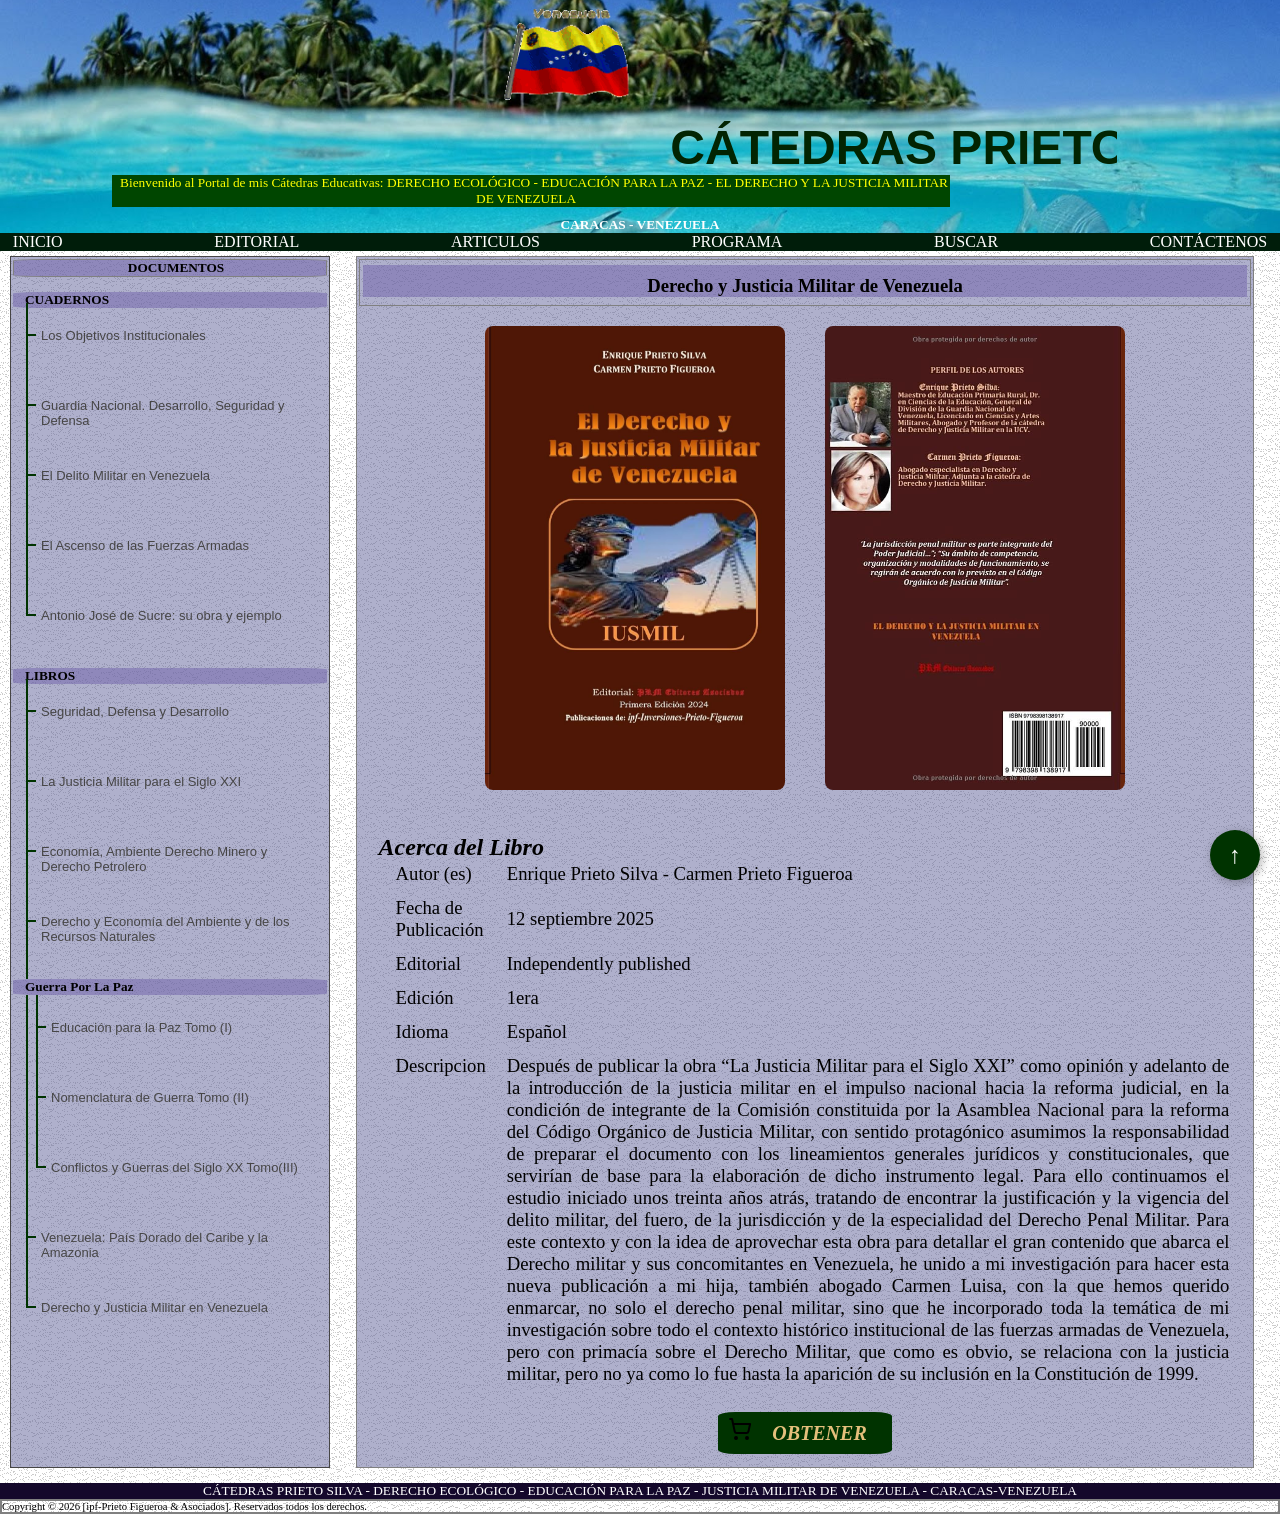
<file: Libros/DerechoJusticiaMilt.html>
<!DOCTYPE html>
<html lang="es">
<head>
    <meta charset="UTF-8">
   
    <title>Derecho y Justicia Militar de Venezuela</title>
    <link href="../CSS/main.css" rel="stylesheet">
    <link href="../CSS/bookstyles.css" rel="stylesheet">
</head>
<body>
    
    <header class = "barra_superior" id="b_sup"> 

        <script src="../JS/header.js"></script>
        <script>document.getElementById('b_sup').innerHTML = barra_sup;</script>
        
    </header>

    <nav class ="menu-container" id="menCont"> <!--CONTENEDOR DEL MENU-->

       <script src="../JS/menucontrol.js"></script>
       <script>document.getElementById('menCont').innerHTML = menuC;</script>


    </nav>

    <div class="Contenedor_PP"> 

         <!--Barra lateral [SIDEBAR]-->
        <aside id="BarraLaterar" class = "BarraLaterar"></aside>
        <script src="../JS/sidebar.js"></script>
        <script>
        
            document.getElementById('BarraLaterar').innerHTML = sidebar;

        </script>
        <!--Contenido Principal-->

        <main class = "contenido">

            <nav class="cont_Primario">


                <div class="contenedor_Sec ">

                    <h3>
                        Derecho y Justicia Militar de Venezuela
                    </h3>

                   

                </div>

                <div class="imgs">
                    <div class="galeria">
                        <input type="checkbox" id="portada" class="zoom-check">
                        
                        <label for="portada" class="zoom-disparador">
                            <img src="../IMAGENES/DerechoyJusticiaMil.jpg" alt="Miniatura" class="img-miniatura">
                        </label>

                        <div class="overlay">
                            <label for="portada" class="btn-cerrar">&times;</label>
                            <img src="../IMAGENES/DerechoyJusticiaMil.jpg" alt="Imagen Grande" class="img-grande">
                        </div>

                        
                    </div>

                   <div class="galeria">
                        <input type="checkbox" id="contra-portada" class="zoom-check">
                        
                        <label for="contra-portada" class="zoom-disparador">
                            <img src="../IMAGENES/DerechoyJusticiaMilContraPortada.jpg" alt="Miniatura" class="img-miniatura">
                        </label>

                        <div class="overlay">
                            <label for="contra-portada" class="btn-cerrar">&times;</label>
                            <img src="../IMAGENES/DerechoyJusticiaMilContraPortada.jpg" alt="Imagen Grande" class="img-grande">
                        </div>

                        
                    </div>
                </div>


                
                <nav class="descripcion">
                    <h2 class="titulos">Acerca del Libro</h2>
                    <table class="datLibro">
                        
                            <tbody>
                                <tr>
                                    <td class="criterio">Autor (es)</td>
                                    <td>Enrique Prieto Silva - Carmen Prieto Figueroa</td>
                                </tr>

                                <tr>
                                    <td class="criterio">Fecha de Publicación</td>
                                    <td>12 septiembre 2025</td>
                                </tr>
                                <tr>
                                    <td class="criterio">Editorial</td>
                                    <td>Independently published</td>
                                </tr>
                                <tr>
                                    <td class="criterio">Edición</td>
                                    <td>1era</td>
                                </tr>
                                <tr>
                                    <td class="criterio">Idioma</td>
                                    <td>Español</td>
                                </tr>
                                <tr>
                                    <td class="criterio">Descripcion</td>
                                    <td>
                                        Después de publicar la obra “La Justicia Militar para el Siglo XXI” como opinión 
                                        y adelanto de la introducción de la justicia militar en el impulso nacional hacia 
                                        la reforma judicial, en la condición de integrante de la Comisión constituida por 
                                        la Asamblea Nacional para la reforma del Código Orgánico de Justicia Militar, con 
                                        sentido protagónico asumimos la responsabilidad de preparar el documento con los 
                                        lineamientos generales jurídicos y constitucionales, que servirían de base para la 
                                        elaboración de dicho instrumento legal. Para ello continuamos el estudio iniciado 
                                        unos treinta años atrás, tratando de encontrar la justificación y la vigencia del 
                                        delito militar, del fuero, de la jurisdicción y de la especialidad del Derecho Penal 
                                        Militar. 
                                        Para este contexto y con la idea de aprovechar esta obra para detallar el gran contenido que abarca el Derecho militar y sus 
                                        concomitantes en Venezuela, he unido a mi investigación para hacer esta nueva publicación a mi hija, también abogado Carmen 
                                        Luisa, con la que hemos querido enmarcar, no solo el derecho penal militar, sino que he incorporado toda la temática de mi 
                                        investigación sobre todo el contexto histórico institucional de las fuerzas armadas de Venezuela, pero con primacía sobre el 
                                        Derecho Militar, que como es obvio, se relaciona con la justicia militar, pero no ya como lo fue hasta la aparición de su inclusión 
                                        en la Constitución de 1999.
                                    </td>
                                </tr>
                            </tbody>
                        </table>

                    

                </nav>

                <div class="ob">
                    <input type="checkbox" id="obtener" class="zoom-check">
                    
                    <label for="obtener" class="boton">
                    
                        <img src="../IMAGENES/shopping-cart.png">
                        <span class="resaltar">&nbsp;&nbsp;&nbsp;OBTENER&nbsp;&nbsp;&nbsp;</span>
                    </label>

                   
                    <div class="overlay">
                        <label for="obtener" class="btn-cerrar">&times;</label>
                        <!---->
                        <div class="informe">
                            <div class="cabezera">
                                 <label for="obtener" class="btn-cerrar">&times;</label>
                                Derecho y Justicia Militar de Venezuela
                            </div>
                            
                            <div class="ped">
                                <img src="../IMAGENES/DerechoyJusticiaMil.jpg">

                               
                                <nav class="detalles">

                                    <h3>Derecho y Justicia Militar de Venezuela</h3>
        <!--Aqui puede colocar el estado del articulo como: Disponible, Agotado, Solo Amazon-->
                                    <h4>ESTADO: <span class="importante">Disponible</span></h4>

                                    <h4>PRECIO: <span class="importante">X.xx $</span> <span class="peq">(no incluye el envio)</span></h4>

                                    <p><span class="resaltar">IMPORTANTE:</span> Si usted se encuentra en <span class="resaltar">CARACAS-VENEZUELA </span>
                                        puede solicitar el libro a traves de nuestro correo <span class="correo">catedrasprietosilva@gmail.com</span>
                                    </p>

                                    <p class="">Tambien puede adquirirlo a traves de nuestro Amazon</p>
                                
                                    <nav class="cont-button">

                                        <a href="mailto:catedrasprietosilva@gmail.com?subject=Compra&body=Buenos%20dias,%20me%20gustaria%20comprar%20[Cantidad]%20el%20libro%20[Nombre%20del%20libro]%0D%0ASoy%20de%20[Direccion]" 
                                        class="mail" target="_blank">

                                            <img src="../IMAGENES/email-logo.png" alt="logo">
                                            

                                        </a>

                                        <!--Acomdar el link de amazon-->
                                        <a href="https://www.amazon.com/-/es/NOMENCLATURA-GUERRA-Guerra-por-Spanish/dp/1095716158/ref=tmm_pap_swatch_0?_encoding=UTF8"
                                        class="amazonbutton" target="_blank">
                                            <img src="../IMAGENES/AmazonButton.png" alt="botonAmazon">
                                        </a>



                                   </nav>
                                
                                
                                </nav>

                                
                            </div>
                        </div>
                    </div>

                     
                </div>

            </nav>


        </main>
    </div>
        <a href="#" class="btn-subir">↑</a>

    <!--PIE DE PAGINA-->
        <footer class="PieDePagina" id="ft"></footer>
        <script src="../JS/footer.js"></script>
        <script>
            document.getElementById('ft').innerHTML = foot;
        </script>
    <!----> 
</body>
</html>
</file>
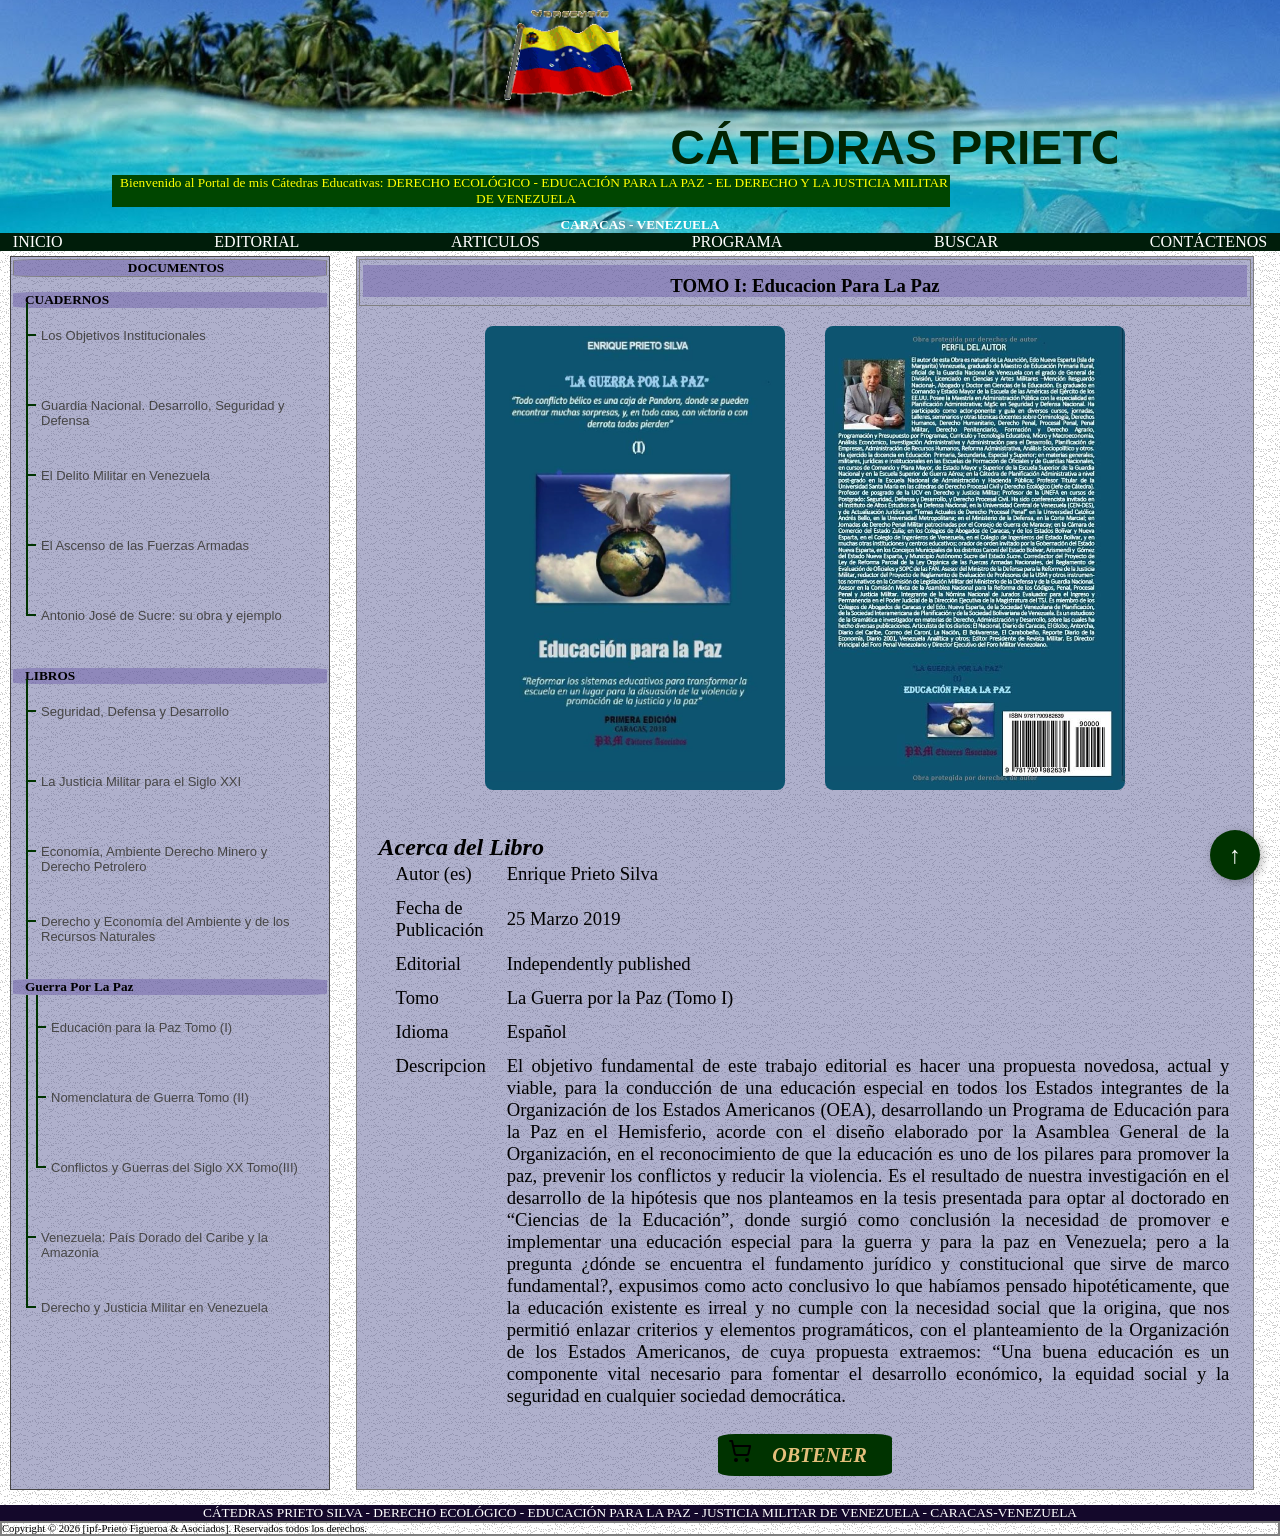
<file: Libros/Educacion_Para_La_Paz.html>
<!DOCTYPE html>
<html lang="es">
<head>
    <meta charset="UTF-8">
    <title>Educacion para la Paz</title>
    <link href="../CSS/main.css" rel="stylesheet">
    <link href="../CSS/bookstyles.css" rel="stylesheet">
</head>
<body>
    
    <header class = "barra_superior" id="b_sup"> 

       <script src="../JS/header.js"></script>
        <script>document.getElementById('b_sup').innerHTML = barra_sup;</script>
        
    </header>

    <nav class ="menu-container" id="menCont"> <!--CONTENEDOR DEL MENU-->

       <script src="../JS/menucontrol.js"></script>
       <script>document.getElementById('menCont').innerHTML = menuC;</script>


    </nav>

    <div class="Contenedor_PP"> 

         <!--Barra lateral [SIDEBAR]-->
        <aside id="BarraLaterar" class = "BarraLaterar"></aside>
        <script src="../JS/sidebar.js"></script>
        <script>
        
            document.getElementById('BarraLaterar').innerHTML = sidebar;

        </script>
        <!--Contenido Principal-->

        <main class = "contenido">

            <nav class="cont_Primario">


                <div class="contenedor_Sec ">

                    <h3>
                        TOMO I: Educacion Para La Paz
                    </h3>

                   

                </div>

                <div class="imgs">
                    <div class="galeria">
                        <input type="checkbox" id="portada" class="zoom-check">
                        
                        <label for="portada" class="zoom-disparador">
                            <img src="../IMAGENES/Educacion para la Paz.jpg" alt="Miniatura" class="img-miniatura">
                        </label>

                        <div class="overlay">
                            <label for="portada" class="btn-cerrar">&times;</label>
                            <img src="../IMAGENES/Educacion para la Paz.jpg" alt="Imagen Grande" class="img-grande">
                        </div>


                    </div>

                    <div class="galeria">
                        <input type="checkbox" id="contra-portada" class="zoom-check">
                        
                        <label for="contra-portada" class="zoom-disparador">
                            <img src="../IMAGENES/Educacion para la Paz Contra Portada.jpg" alt="Miniatura" class="img-miniatura">
                        </label>

                        <div class="overlay">
                            <label for="contra-portada" class="btn-cerrar">&times;</label>
                            <img src="../IMAGENES/Educacion para la Paz Contra Portada.jpg" alt="Imagen Grande" class="img-grande">
                        </div>


                    </div>
                </div>


                
                <nav class="descripcion">
                    <h2 class="titulos">Acerca del Libro</h2>
                    <table class="datLibro">
                        
                            <tbody>
                                <tr>
                                    <td class="criterio">Autor (es)</td>
                                    <td>Enrique Prieto Silva</td>
                                </tr>

                                <tr>
                                    <td class="criterio">Fecha de Publicación</td>
                                    <td>25 Marzo 2019</td>
                                </tr>
                                <tr>
                                    <td class="criterio">Editorial</td>
                                    <td>Independently published</td>
                                </tr>
                                <tr>
                                    <td class="criterio">Tomo</td>
                                    <td>La Guerra por la Paz (Tomo I)</td>
                                </tr>
                                <tr>
                                    <td class="criterio">Idioma</td>
                                    <td>Español</td>
                                </tr>
                                <tr>
                                    <td class="criterio">Descripcion</td>
                                    <td>
                                        El objetivo fundamental de este trabajo editorial es hacer una propuesta novedosa, actual y viable, 
                                        para la conducción de una educación especial en todos los Estados integrantes de la Organización de los Estados Americanos (OEA), 
                                        desarrollando un Programa de Educación para la Paz en el Hemisferio, acorde con el diseño elaborado por la Asamblea General de la Organización, 
                                        en el reconocimiento de que la educación es uno de los pilares para promover la paz, prevenir los conflictos y reducir la violencia. Es el resultado de nuestra investigación en el 
                                        desarrollo de la hipótesis que nos planteamos en la tesis presentada para optar al doctorado en “Ciencias de la Educación”, donde surgió como conclusión la necesidad de promover e implementar una educación especial para la guerra y para la paz en Venezuela; pero 
                                        a la pregunta ¿dónde se encuentra el fundamento jurídico y constitucional que sirve de marco fundamental?, expusimos como acto conclusivo lo que habíamos pensado hipotéticamente, que la educación existente es irreal y no cumple con la necesidad social que la origina, 
                                        que nos permitió enlazar criterios y elementos programáticos, con el planteamiento de la Organización de los Estados Americanos, de cuya propuesta extraemos: “Una buena educación es un componente vital necesario para fomentar el desarrollo económico, la equidad social y la seguridad en cualquier sociedad democrática. 
                                    </td>
                                </tr>
                            </tbody>
                        </table>

                    

                </nav>

                <div class="ob">
                    <input type="checkbox" id="obtener" class="zoom-check">
                    
                    <label for="obtener" class="boton">
                    
                        <img src="../IMAGENES/shopping-cart.png">
                        <span class="resaltar">&nbsp;&nbsp;&nbsp;OBTENER&nbsp;&nbsp;&nbsp;</span>
                    </label>

                   
                    <div class="overlay">
                        <label for="obtener" class="btn-cerrar">&times;</label>
                        <!---->
                        <div class="informe">
                            <div class="cabezera">
                                 <label for="obtener" class="btn-cerrar">&times;</label>
                                Educación Para La Paz
                            </div>
                            
                            <div class="ped">
                                <img src="../IMAGENES/Educacion para la Paz.jpg">

                               
                                <nav class="detalles">

                                    <h3>Educación Para La Paz</h3>
        <!--Aqui puede colocar el estado del articulo como: Disponible, Agotado, Solo Amazon-->
                                    <h4>ESTADO: <span class="importante">Disponible</span></h4>

                                    <h4>PRECIO: <span class="importante">X.xx $</span> <span class="peq">(no incluye el envio)</span></h4>

                                    <p><span class="resaltar">IMPORTANTE:</span> Si usted se encuentra en <span class="resaltar">CARACAS-VENEZUELA </span>
                                        puede solicitar el libro a traves de nuestro correo <span class="correo">catedrasprietosilva@gmail.com</span>
                                    </p>

                                    <p class="">Tambien puede adquirirlo a traves de nuestro Amazon</p>
                                
                                    <nav class="cont-button">

                                        <a href="mailto:catedrasprietosilva@gmail.com?subject=Compra&body=Buenos%20dias,%20me%20gustaria%20comprar%20[Cantidad]%20el%20libro%20[Nombre%20del%20libro]%0D%0ASoy%20de%20[Direccion]" 
                                        class="mail" target="_blank">

                                            <img src="../IMAGENES/email-logo.png" alt="logo">
                                            

                                        </a>

                                        <!--Acomdar el link de amazon-->
                                        <a href="#"
                                        class="amazonbutton" target="_blank">
                                            <img src="../IMAGENES/AmazonButton.png" alt="botonAmazon">
                                        </a>



                                   </nav>
                                
                                
                                </nav>

                                
                            </div>
                        </div>
                    </div>

                     
                </div>

            </nav>


        </main>
    </div>
        <a href="#" class="btn-subir">↑</a>

    <!--PIE DE PAGINA-->
        <footer class="PieDePagina" id="ft"></footer>
        <script src="../JS/footer.js"></script>
        <script>
            document.getElementById('ft').innerHTML = foot;
        </script>
    <!---->   
</body>
</html>
</file>
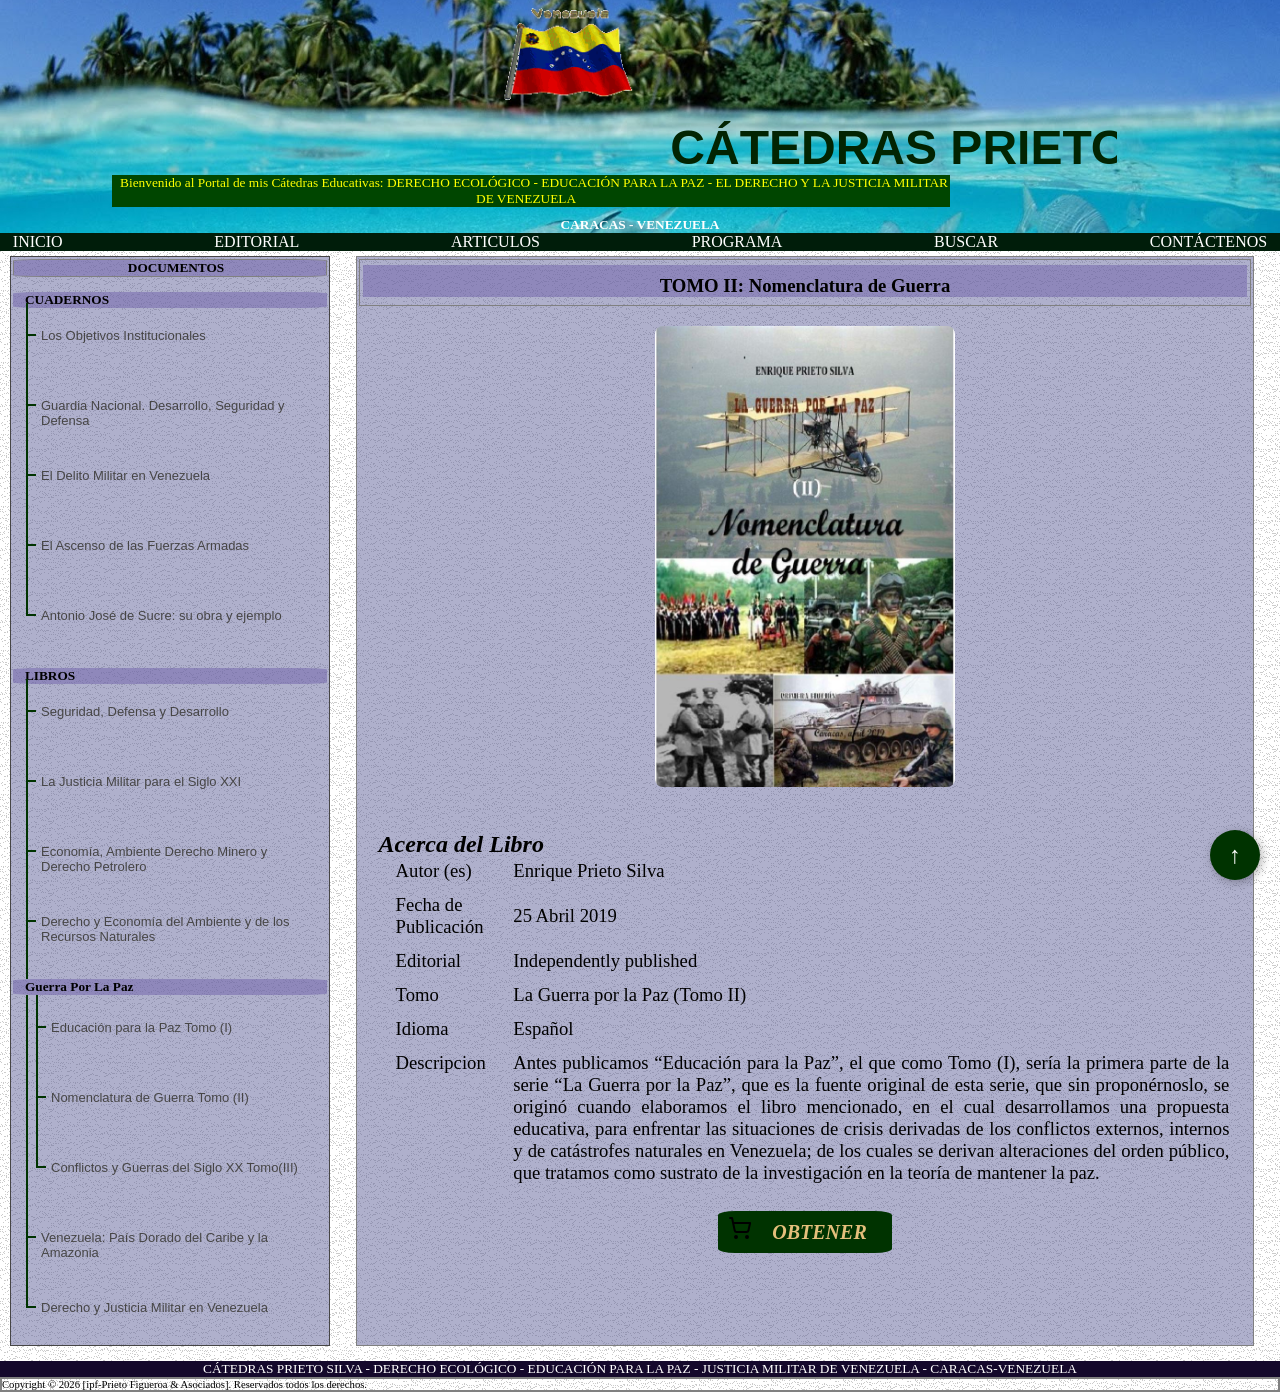
<file: Libros/Nomenclatura_de_guerra.html>
<!DOCTYPE html>
<html lang="es">
<head>
    <meta charset="UTF-8">
    
    <title>Nomenclatura De Guerra</title>
    <link href="../CSS/main.css" rel="stylesheet">
    <link href="../CSS/bookstyles.css" rel="stylesheet">
</head>
<body>
    
    <header class = "barra_superior" id="b_sup"> 

       <script src="../JS/header.js"></script>
        <script>document.getElementById('b_sup').innerHTML = barra_sup;</script>
        
    </header>

    <nav class ="menu-container" id="menCont"> <!--CONTENEDOR DEL MENU-->

       <script src="../JS/menucontrol.js"></script>
       <script>document.getElementById('menCont').innerHTML = menuC;</script>


    </nav>

    <div class="Contenedor_PP"> 

        <!--Barra lateral [SIDEBAR]-->
        <aside id="BarraLaterar" class = "BarraLaterar"></aside>
        <script src="../JS/sidebar.js"></script>
        <script>
        
            document.getElementById('BarraLaterar').innerHTML = sidebar;

        </script>
        <!--Contenido Principal-->

        <main class = "contenido">

            <nav class="cont_Primario">


                <div class="contenedor_Sec ">

                    <h3>
                        TOMO II: Nomenclatura de Guerra
                    </h3>

                   

                </div>

                <div class="imgs">
                    <div class="galeria">
                        <input type="checkbox" id="portada" class="zoom-check">
                        
                        <label for="portada" class="zoom-disparador">
                            <img src="../IMAGENES/Nomenclatura de Guerra.jpg" alt="Miniatura" class="img-miniatura">
                        </label>

                        <div class="overlay">
                            <label for="portada" class="btn-cerrar">&times;</label>
                            <img src="../IMAGENES/Nomenclatura de Guerra.jpg" alt="Imagen Grande" class="img-grande">
                        </div>


                    </div>

                   
                </div>


                
                <nav class="descripcion">
                    <h2 class="titulos">Acerca del Libro</h2>
                    <table class="datLibro">
                        
                            <tbody>
                                <tr>
                                    <td class="criterio">Autor (es)</td>
                                    <td>Enrique Prieto Silva</td>
                                </tr>

                                <tr>
                                    <td class="criterio">Fecha de Publicación</td>
                                    <td>25 Abril 2019</td>
                                </tr>
                                <tr>
                                    <td class="criterio">Editorial</td>
                                    <td>Independently published</td>
                                </tr>
                                <tr>
                                    <td class="criterio">Tomo</td>
                                    <td>La Guerra por la Paz (Tomo II)</td>
                                </tr>
                                <tr>
                                    <td class="criterio">Idioma</td>
                                    <td>Español</td>
                                </tr>
                                <tr>
                                    <td class="criterio">Descripcion</td>
                                    <td>
                                        Antes publicamos “Educación para la Paz”, el que como Tomo (I), 
                                        sería la primera parte de la serie “La Guerra por la Paz”, que es 
                                        la fuente original de esta serie, que sin proponérnoslo, se originó 
                                        cuando elaboramos el libro mencionado, en el cual desarrollamos una propuesta 
                                        educativa, para enfrentar las situaciones de crisis derivadas de los conflictos 
                                        externos, internos y de catástrofes naturales en Venezuela; de los cuales se derivan 
                                        alteraciones del orden público, que tratamos como sustrato de la investigación en la 
                                        teoría de mantener la paz.
                                    </td>
                                </tr>
                            </tbody>
                        </table>

                    

                </nav>

                <div class="ob">
                    <input type="checkbox" id="obtener" class="zoom-check">
                    
                    <label for="obtener" class="boton">
                    
                        <img src="../IMAGENES/shopping-cart.png">
                        <span class="resaltar">&nbsp;&nbsp;&nbsp;OBTENER&nbsp;&nbsp;&nbsp;</span>
                    </label>

                   
                    <div class="overlay">
                        <label for="obtener" class="btn-cerrar">&times;</label>
                        <!---->
                        <div class="informe">
                            <div class="cabezera">
                                 <label for="obtener" class="btn-cerrar">&times;</label>
                                Nomenclatura de Guerra
                            </div>
                            
                            <div class="ped">
                                <img src="../IMAGENES/Nomenclatura de Guerra.jpg">

                               
                                <nav class="detalles">

                                    <h3>Nomenclatura de Guerra</h3>
        <!--Aqui puede colocar el estado del articulo como: Disponible, Agotado, Solo Amazon-->
                                    <h4>ESTADO: <span class="importante">Disponible</span></h4>

                                    <h4>PRECIO: <span class="importante">X.xx $</span> <span class="peq">(no incluye el envio)</span></h4>

                                    <p><span class="resaltar">IMPORTANTE:</span> Si usted se encuentra en <span class="resaltar">CARACAS-VENEZUELA </span>
                                        puede solicitar el libro a traves de nuestro correo <span class="correo">catedrasprietosilva@gmail.com</span>
                                    </p>

                                    <p class="">Tambien puede adquirirlo a traves de nuestro Amazon</p>
                                
                                    <nav class="cont-button">

                                        <a href="mailto:catedrasprietosilva@gmail.com?subject=Compra&body=Buenos%20dias,%20me%20gustaria%20comprar%20[Cantidad]%20el%20libro%20[Nombre%20del%20libro]%0D%0ASoy%20de%20[Direccion]" 
                                        class="mail" target="_blank">

                                            <img src="../IMAGENES/email-logo.png" alt="logo">
                                            

                                        </a>

                                        <!--Acomdar el link de amazon-->
                                        <a href="https://www.amazon.com/-/es/NOMENCLATURA-GUERRA-Guerra-por-Spanish/dp/1095716158/ref=tmm_pap_swatch_0?_encoding=UTF8&dib_tag=AUTHOR&dib=eyJ2IjoiMSJ9.-CyCxlSWSWYDH--S8dtZwafmpxOUFAWhfWjKcWaGlreq9NiE9JMYZKPfvqeNRqA2W_DQdOxHi6OKpTt5HA8MkRqqu7zWQDSTCAxtUssGiy6LdKWksebjGGrUkgl_YQpAAj-j7FIQFHSWeSOvvZs5GA.fXnLc50ar1X_3H4l4EPBNUteuepnu-aBmt-hvAMYgrM"
                                        class="amazonbutton" target="_blank">
                                            <img src="../IMAGENES/AmazonButton.png" alt="botonAmazon">
                                        </a>



                                   </nav>
                                
                                
                                </nav>

                                
                            </div>
                        </div>
                    </div>

                     
                </div>

            </nav>


        </main>
    </div>
        <a href="#" class="btn-subir">↑</a>

    <!--PIE DE PAGINA-->
        <footer class="PieDePagina" id="ft"></footer>
        <script src="../JS/footer.js"></script>
        <script>
            document.getElementById('ft').innerHTML = foot;
        </script>
    <!---->   

</body>
</html>
</file>
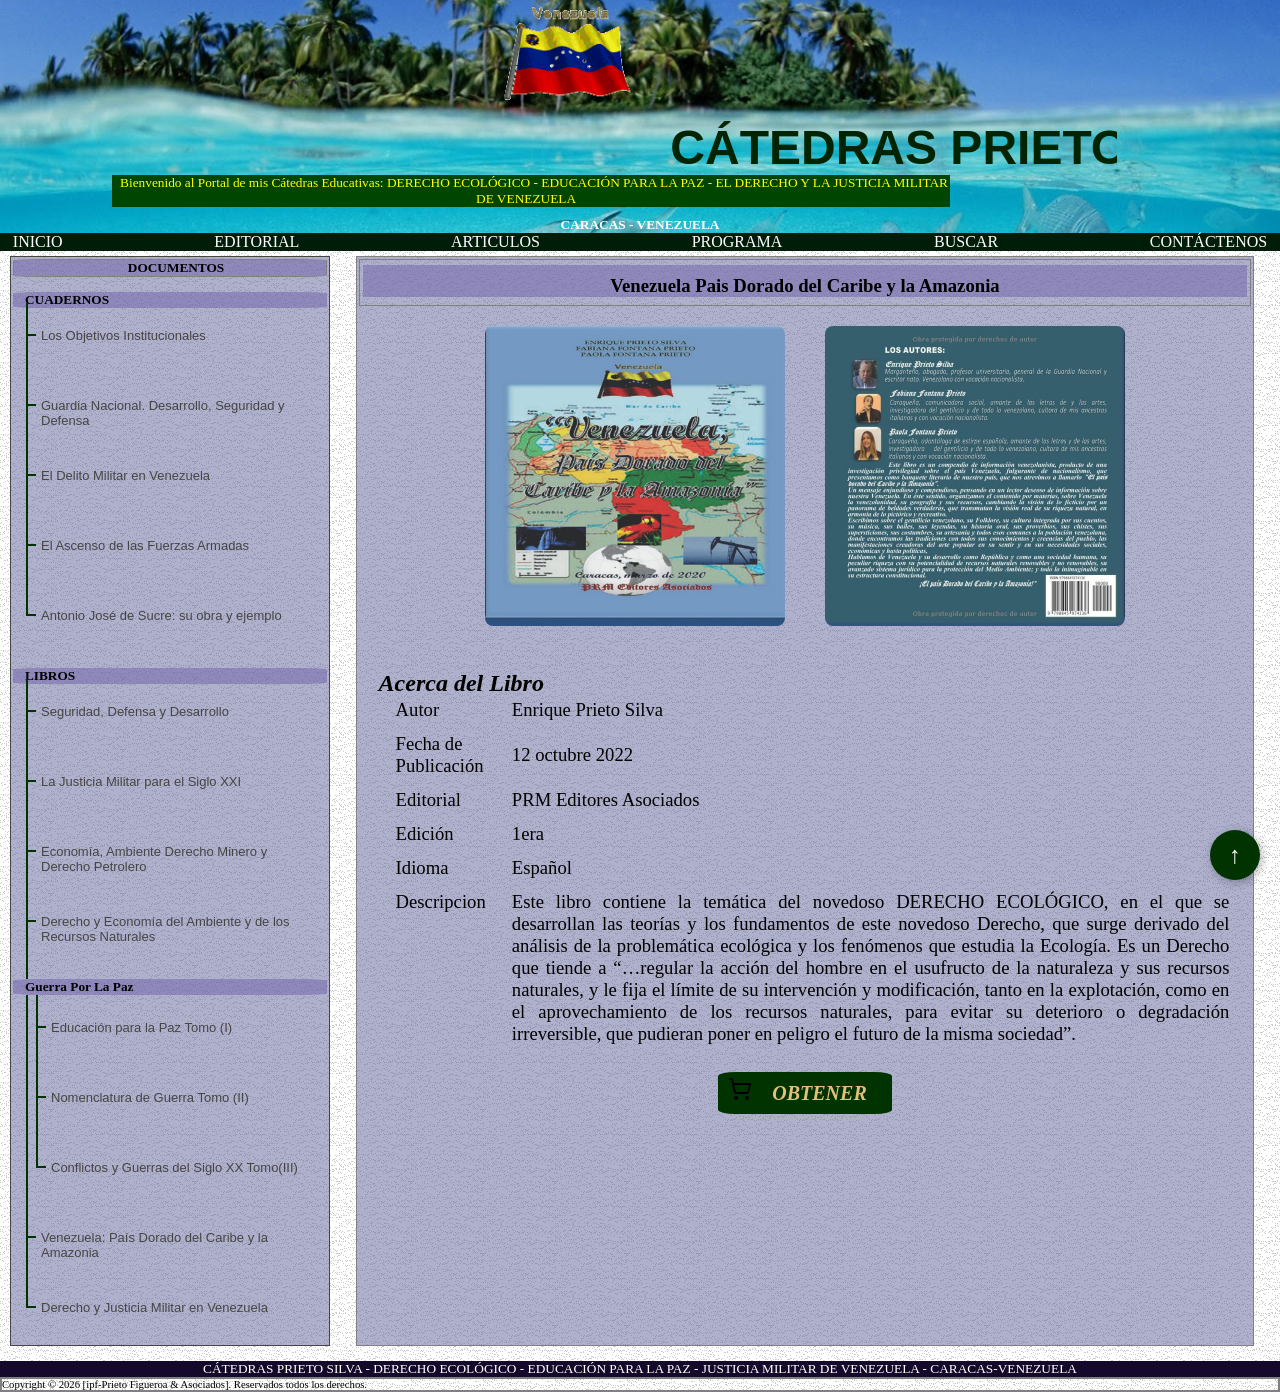
<file: Libros/VenezuelaPaisDor.html>
<!DOCTYPE html>
<html lang="es">
<head>
    <meta charset="UTF-8">
    
    <title>Venezuela Pais Dorado del Caribe y Amazonía</title>
    <link rel="stylesheet" href="../CSS/main.css">
    <link rel="stylesheet" href="../CSS/bookstyles.css">
</head>
<body>
    
    <header class = "barra_superior" id="b_sup"> 

       <script src="../JS/header.js"></script>
        <script>document.getElementById('b_sup').innerHTML = barra_sup;</script>
        
    </header>
    
    <nav class ="menu-container" id="menCont"> <!--CONTENEDOR DEL MENU-->

       <script src="../JS/menucontrol.js"></script>
       <script>document.getElementById('menCont').innerHTML = menuC;</script>


    </nav>

    <div class="Contenedor_PP"> 

        <!--Barra lateral [SIDEBAR]-->
        <aside id="BarraLaterar" class = "BarraLaterar"></aside>
        <script src="../JS/sidebar.js"></script>

        <script>
        
            document.getElementById('BarraLaterar').innerHTML = sidebar;

        </script>
        <!--Contenido Principal-->

        <main class = "contenido">

            <nav class="cont_Primario">


                <div class="contenedor_Sec ">

                    <h3>
                       Venezuela Pais Dorado del Caribe y la Amazonia
                    </h3>

                   

                </div>

                <div class="imgs">
                    <div class="galeria">
                        <input type="checkbox" id="portada" class="zoom-check">
                        
                        <label for="portada" class="zoom-disparador">
                            <img src="../IMAGENES/Venezuela pais Dorado.jpg" alt="Miniatura" class="img-miniatura">
                        </label>

                        <div class="overlay">
                            <label for="portada" class="btn-cerrar">&times;</label>
                            <img src="../IMAGENES/Venezuela pais Dorado.jpg" alt="Imagen Grande" class="img-grande">
                        </div>


                    </div>

                    <div class="galeria">
                        <input type="checkbox" id="contra-portada" class="zoom-check">
                        
                        <label for="contra-portada" class="zoom-disparador">
                            <img src="../IMAGENES/Venezuela pais Dorado ContraPortada.jpg" alt="Miniatura" class="img-miniatura">
                        </label>

                        <div class="overlay">
                            <label for="contra-portada" class="btn-cerrar">&times;</label>
                            <img src="../IMAGENES/Venezuela pais Dorado ContraPortada.jpg" alt="Imagen Grande" class="img-grande">
                        </div>


                    </div>
                </div>


                
                <nav class="descripcion">
                    <h2 class="titulos">Acerca del Libro</h2>
                    <table class="datLibro">
                        
                            <tbody>
                                <tr>
                                    <td class="criterio">Autor </td>
                                    <td>Enrique Prieto Silva</td>
                                </tr>

                                <tr>
                                    <td class="criterio">Fecha de Publicación</td>
                                    <td>12 octubre 2022</td>
                                </tr>
                                <tr>
                                    <td class="criterio">Editorial</td>
                                    <td>PRM Editores Asociados</td>
                                </tr>
                                <tr>
                                    <td class="criterio">Edición</td>
                                    <td>1era</td>
                                </tr>
                                <tr>
                                    <td class="criterio">Idioma</td>
                                    <td>Español</td>
                                </tr>
                                <tr>
                                    <td class="criterio">Descripcion</td>
                                    <td>
                                        Este libro contiene la temática del novedoso DERECHO ECOLÓGICO, en el que se 
                                            desarrollan las teorías y los fundamentos de este novedoso Derecho, que surge derivado del análisis de la problemática ecológica y los fenómenos que estudia la Ecología. Es un Derecho que tiende a “…regular la 
                                            acción del hombre en el usufructo de la naturaleza y sus recursos naturales, y le fija el límite de su intervención y modificación, tanto en la explotación, como en el aprovechamiento de los recursos naturales, 
                                            para evitar su deterioro o degradación irreversible, 
                                            que pudieran poner en peligro el futuro de la misma sociedad”.
                                    </td>
                                </tr>
                            </tbody>
                        </table>

                    

                </nav>

                <div class="ob">
                    <input type="checkbox" id="obtener" class="zoom-check">
                    
                    <label for="obtener" class="boton">
                    
                        <img src="../IMAGENES/shopping-cart.png">
                        <span class="resaltar">&nbsp;&nbsp;&nbsp;OBTENER&nbsp;&nbsp;&nbsp;</span>
                    </label>

                   
                    <div class="overlay">
                        <label for="obtener" class="btn-cerrar">&times;</label>
                        <!---->
                        <div class="informe">
                            <div class="cabezera">
                                 <label for="obtener" class="btn-cerrar">&times;</label>
                                Venezuelal, País Dorado del Caribe y la Amazonía
                            </div>
                            
                            <div class="ped">
                                <img src="../IMAGENES/Venezuela pais Dorado.jpg">

                               
                                <nav class="detalles">

                                    <h3>Venezuelal, País Dorado del Caribe y la Amazonía</h3>
        <!--Aqui puede colocar el estado del articulo como: Disponible, Agotado, Solo Amazon-->
                                    <h4>ESTADO: <span class="importante">Disponible</span></h4>

                                    <h4>PRECIO: <span class="importante">X.xx $</span> <span class="peq">(no incluye el envio)</span></h4>

                                    <p><span class="resaltar">IMPORTANTE:</span> Si usted se encuentra en <span class="resaltar">CARACAS-VENEZUELA </span>
                                        puede solicitar el libro a traves de nuestro correo <span class="correo">catedrasprietosilva@gmail.com</span>
                                    </p>

                                    <p class="">Tambien puede adquirirlo a traves de nuestro Amazon</p>
                                
                                    <nav class="cont-button">

                                        <a href="mailto:catedrasprietosilva@gmail.com?subject=Compra&body=Buenos%20dias,%20me%20gustaria%20comprar%20[Cantidad]%20el%20libro%20[Nombre%20del%20libro]%0D%0ASoy%20de%20[Direccion]" 
                                        class="mail" target="_blank">

                                            <img src="../IMAGENES/email-logo.png" alt="logo">
                                            

                                        </a>

                                        <!--Acomdar el link de amazon-->
                                        <a href="#"
                                        class="amazonbutton" target="_blank">
                                            <img src="../IMAGENES/AmazonButton.png" alt="botonAmazon">
                                        </a>



                                   </nav>
                                
                                
                                </nav>

                                
                            </div>
                        </div>
                    </div>

                     
                </div>

            </nav>


        </main>
    </div>
    
        <a href="#" class="btn-subir">↑</a>

    <!--PIE DE PAGINA-->
        <footer class="PieDePagina" id="ft"></footer>
        <script src="../JS/footer.js"></script>
        <script>
            document.getElementById('ft').innerHTML = foot;
        </script>
    <!---->   
        

</body>
</html>
</file>
<file: CSS/main.css>
/* El selector universal * afecta a absolutamente todos los elementos */
* {
  margin: 0;
  padding: 0;
  box-sizing: border-box; 
}

body {
  margin: 0;
  padding: 0;
}

html
{
    scroll-behavior: smooth;
    width: 100%;
    height: 100%;

}

body
{
    background-image: url('../IMAGENES/background.png');
        /* background-color: #142716; */
}
a
{
    text-decoration: none;
    font-style: normal;
   
}
li
{
    list-style: none;

}

.barra_superior
{
    
    margin-top: 0%;
    min-height: 100px;
    width: 100%;
    max-width: 100%;
    background-image: url('../IMAGENES/slide2.jpg');
    background-size: cover;
    background-position: center;
    border:"1";
    background-color: darkgoldenrod;
    border-color: "#006600";
    display: flex;
    flex-wrap: wrap;
}

.bandera_V
{   

    margin-left: 24px;
    width: 146px;
    height: auto;

    
}
p
{
    margin-bottom: 15px;
}
.head
{
    height:"200";
    width:"100%";
    border:"1";

}

.marquee_cont
{
    
    width: 100%;
    overflow: hidden;
    padding-left: 100%;
    
    padding: 10px 0;
    font-family: Arial, Helvetica, sans-serif;

    justify-content: center;
    
   
}

.texto_desplazable
{   
    
    display: inline-block;
    white-space: nowrap;
    font-size: 18pt;
    padding-left: 60%;
    
    animation: marquesina 12s linear infinite;
    

}

h1
{
    color:#022402;
    border-color: bisque;
}

@keyframes marquesina
{

    0%{transform: translateX(100%);}
    100%{transform: translate(-100%);}

} 


.contenedor_P
{
    display: flex;
    flex-wrap: wrap;
    align-items: center;
    justify-content: center;
    padding: 0;

}


.ubicacion
{
    width: 100%;

    text-align: center;
    color: #FFFFFF;
    font-size: 10pt;
    font-family: "Arial Black";


}

.bienvenida
{
    margin-left: 10%;
    margin-right: 5%;
    overflow: hidden;
    width: 75%;
    font-size: 10pt;
    background-color: #004600;
    font-family: "Arial Black";
    color: #FFFF00;
    text-align: center;
    
    
}


.menu-container
{

    margin-bottom: 0.4%;
    width: 100%;
    height: 10%;
    background-color: rgb(0, 29, 10);
    padding-left: 1%;
    padding-right: 1%;

}

.menu-lista
{
    margin-top: 0;
    padding: 0;
    display: flex;
    text-decoration: none;
    list-style: none;
    justify-content: space-between;
}

.menu-lista a
{
    margin: 0;
    padding: 0;
    text-decoration: none;
    display: block;
    color: white;
    font-family: 'Console';
}

.menu-lista li  /*Agregar aqui la separacion de los botones*/
{
    margin: 0; 
    padding: 0;
    
}

.menu-lista a:hover
{
    text-decoration: double;
    background-color: #305235b4;
    font-weight: 700;
}

/*Barra lateral*/
.Contenedor_PP
{
    display: flex;
    min-height: 100vh;
    
    
    /* EJEMPLO */
    /* background-image: url('../IMAGENES/slide1.jpg');
    background-size: cover;
    background-position: center; */

}

.BarraLaterar
{
    /* text-align: justify; */
    /* EJEMPLO */
    /* background-color: #022402a2; */
    border: 1px solid  rgb(70, 69, 69);
    min-width: 25%;
    width: 28%;        /* Ancho fijo de la barra lateral */
    background-color: #5e5f997e; 
        
    margin-left: 10px;
    padding-top: 0px;
    
}

.BarraLaterar h5
{
   
    margin: 2px 2px 0px 2px;
    padding-left: 12px;
    text-align: center;
    font-family: 'Arial Black';
    font-weight: bold;
    border: 0.5px solid gray;
    background-color: #6d60a87e;
    border-radius: 10%;    


}

.BarraLaterar ul h5
{
    margin-top: 15px;
    text-align: Left;
    font-family: 'Arial Black';
    font-weight: 700;
    border: 0px solid gray;
    /* background-color: #00000000; */
    margin-bottom: 15px;


} 

.BarraLaterar ul ul
{
   
    margin: 20px 2px 20px 10px;
    
    
}

.BarraLaterar li li
{
    /* padding-top: 20px; */
    height: 50px; 
    

}




.BarraLaterar a{
    width: 100%;
    height: 100%;
    color: rgb(70, 69, 69);
    text-decoration: none;
    display: block;
    padding: 5px;
    padding-right: 10px;
    padding-left: 30px;
    font-weight: 500;
    font-family: Verdana, Arial, Helvetica, sans-serif;
    font-size: small;
 
    
}

.BarraLaterar li {
     /*mb 15px  */
    min-height: 50px; 
    display: block;
    position: relative;
    align-items: center;
    margin-bottom: 20px;
    
}

.BarraLaterar .sub-tituloLI
{
    min-height: auto;
}



.BarraLaterar li::before {
    
    content: "";
    position: absolute;
    top:-20px;
    bottom: 0;
    width: 2px;
    background-color: #003300;
    left: 15px;

}

.BarraLaterar li::after
{
    content:"";
    position: absolute;
    top:12px;
    transform: translateY(-50%);
    width: 10px;
    height: 2px;
    background-color: #003300;
    left:15px
}

.BarraLaterar ul .sub-rama::after
{
    display: none;
}

.sub-tituloLI::after, .sub-tituloLI::before
{
    display:none;

}


.BarraLaterar li:last-child {
  margin-bottom: 0;
  
}

.BarraLaterar li:last-child::before {

    bottom: 75%;

}

.BarraLaterar a:hover {
  background-color: #28323b6e;
}

.BarraLaterar ul {
  list-style: none;
  padding: 0;
  position:relative;

  
}
.BarraLaterar ul::before {
  list-style: none;
  padding: 0;
  position:relative;
  
} 


/* Lo que sigue es una prueba */

li:has(+ li.sub-tituloLI)::before{
    bottom: -20px;
}


/* Aqui termina la prueba */


@media (max-width: 768px) {
  .Contenedor_PP {
    flex-direction: column; /* Se apilan: la barra arriba y el contenido abajo */
  }
  
  .BarraLaterar {
    width: 100%; /* Ocupa todo el ancho en celulares */
    margin: 10px 10px;
  }

  
}

/*============================Contenido Principal======================*/
.contenido
{
    background-color: #5e5f997e; /*Quitar luego*/

    overflow: hidden;
    text-align: justify; 
    flex-grow: 1;        /* Hace que el contenido ocupe el resto del espacio */
    padding: 2px;
    margin-left: 2%;
    border: 0.5px solid gray;
    max-width: 75%;
    margin-right: 2%;    
    
}

@media (max-width: 768px) {

.contenido
  {
    width: 100%;
    align-self: center;
    margin-top: 10px;
    margin-left: 0px;
    margin-right: 0px;    
  }
    
}

.carrusel
{
    height: 20%;
    background-color: #022402;
    width: 100%;
    overflow: hidden;
    
    
}

h3
{
    background-color: #6d60a87e; ;

    margin: 0px;
    padding: 0px;
    padding-top: 10px;
    margin-bottom: 0.6%;
    margin-top: 0.6%;
}

.cont_Primario
{
    max-width: 100%;
    width: 100%;
    text-align: center;
    margin: 0px;
    padding: 0px;
}

.carrusel .text_scroll
{
    margin-top: 0px;
    display: inline-block;
    white-space: nowrap;
    
    
    animation: scroll_text 30s linear infinite;
}

.text_scroll span
{
    margin : 0px;
    padding-right: 50px;
    font-size: 10pt;
    color: #FFFF00;
    font-family: 'Noto Sans Mro';
    font-weight: 700;

}

@keyframes scroll_text {
  0% {
    transform: translateX(0); /* Empieza con la primera frase a la vista */
  }
  100% {
    transform: translateX(-50%); /* Se mueve justo la mitad (una frase entera) */
  }
}

.cont_Primario p
{
    text-align: justify;
    font-family: 'Times New Roman';
    font-size: 14pt;
    padding-left: 20px;
    padding-right: 20px;

}

.resaltar
{
    font-weight: 700;
}

.contenedor_Sec
{
    border: 0.5px solid gray;
    padding : 0px 3px 3px 3px;
    

}

.Text_presentacion
{
    
    border: 0.5px solid gray;
    padding : 0px 3px 3px 3px;
    margin-top: 10px;
    margin-bottom: 10px;
}

.Text_presentacion h4
{
    text-decoration: none;
    padding: 0;
    margin: 0;
    font-weight: normal;
}

.Text_presentacion h5
{
    font-family: 'Cooper Black';
    padding: 0;
    margin: 0;
    text-decoration: none;
    font-weight: normal;
    font-size: large;
    color:#660033
    
}

blockquote {
    margin: 20px 0;
    padding: 10px 20px;
    border-left: 5px solid #003300;
    background-color: #71af7175;
    font-style: italic;
    color: #142716;

}

blockquote cite {
    display: block;
    margin-top: 10px;
    font-weight: bold;
    font-style: normal;
    color: #333;
    text-align: right;
}

/*Boton para subir*/

.btn-subir {
    position: fixed;   /* Lo deja fijo en la pantalla */
    bottom: 20px;      /* Distancia desde abajo */
    right: 20px;       /* Distancia desde la derecha */
    width: 50px;       /* Ancho del botón */
    height: 50px;      /* Alto del botón */
    background-color: #003300;
    color: white;      /* Color de la flecha */
    text-decoration: none;
    border-radius: 50%; /* Lo hace circular */
    display: flex;     /* Para centrar la flecha */
    justify-content: center;
    align-items: center;
    font-size: 24px;
    box-shadow: 2px 2px 10px rgba(0,0,0,0.3); /* Un poco de sombra */
    z-index: 1000;     /* Para que siempre esté por encima de todo */
}

.btn-subir:hover {
    background-color: #005500; /* Cambia de color al pasar el mouse */
    transform: scale(1.1);     /* Crece un poquito */
    transition: 0.3s;
}
/*Fin del boton para subir*/


/* Fotter (Barra Final) */
.PieDePagina
{
    flex-grow: 1;
    text-decoration: none;
    margin: 0;
    margin-top: 15px;
    padding: 0px;
    font-size: 8pt;
    text-align: left;
}

.PieDePagina .inf_footer
{
    width: 100%;
    background-color: rgb(20, 8, 43);
    color: white;
    text-align: center;
    font-size: 10pt;
    height: 2%;
}



.PieDePagina .information
{
    border:2px solid gray;
    min-height: 10%;
}
</file>
<file: CSS/sec_styles.css>
.text-grande{
    font-size: 20pt;
    text-align: center;
    
}
</file>
<file: CSS/bookstyles.css>
.imgs
{
    width: 100%;
    display: flex;
    justify-content: center;
}


.galeria
{

    padding: 20px;

}



/* Escondemos el checkbox para que no se vea el cuadrito */
.zoom-check {
  display: none;
}

/* Estilo de la imagen miniatura */
.img-miniatura {
  width: 300px;
  cursor: pointer;
  border-radius: 8px;
  transition: 0.3s;
}
.img-miniatura_ {
  width: 300px;
  
  border-radius: 8px;
  transition: 0.3s;
}
.img-miniatura:hover {
  opacity: 0.8;
}

/* El fondo negro (Lightbox) - INICIALMENTE ESCONDIDO */
.overlay {
  position: fixed;
  top: 0;
  left: 0;
  width: 100%;
  height: 100%;
  background: rgba(0, 0, 0, 0.85); /* Fondo oscuro */
  display: none; /* <--- Esto lo mantiene oculto */
  justify-content: center;
  align-items: center;
  z-index: 9999;
}

/* Cuando el checkbox está marcado (:checked) 
   mostramos el div hermano que se llama .overlay */
.zoom-check:checked ~ .overlay {
  display: flex;
}

/* Imagen grande dentro del zoom */
.img-grande {
  max-width: 90%;
  max-height: 80%;
  border: 3px solid white;
}

/* Botón de cerrar (X) */
.btn-cerrar {
  position: absolute;
  top: 20px;
  right: 30px;
  color: white;
  font-size: 50px;
  /* font-size: 300%; */
  cursor: pointer;
  font-family: Arial, sans-serif;
}

.titulos
{
    text-align: left;
    font-style: oblique;
    font-weight: 700;
}

.descripcion
{
    padding: 20px;
}

.datLibro
{
    text-align: left;
    
}
p
{
    margin :0px;
    padding: 0px;
}

.datLibro td
{
    font-size: 14pt;
    padding-left: 15px;
    padding-bottom: 10px;
    text-align: justify;
}

.datLibro .criterio
{
    text-align: left;
    vertical-align: top;

    
    max-width: 20%;
    min-width: 20%;
}




.boton
{

  padding: 10px;
  margin: 0;
  
  color: rgb(228, 191, 123);
  background-color: #003300;
  border-radius: 10%;
  font-size: 15pt;  
  text-align: center;
  justify-content: center;
  align-content: center;
  align-items: center;  
}

.boton img
{
  padding-bottom: 3px;
  margin: 0px;
  align-self: center;
  vertical-align: text-bottom;
}

.boton span
{
  margin: 0;
  padding: 0;
}
.ob
{
    margin-bottom: 20px;
}


.ob .zoom-check:checked ~ .overlay {
  display: flex;
}

.ob .boton:hover
{ 
    min-height: auto;
    min-width: none;
    background-color: #005500; /* Cambia de color al pasar el mouse */
    font-weight: 700;
    
    transform: scale(4.1);     /* Crece un poquito */
   
   
    cursor: pointer;
}
.ob .agotado
{
  padding: 10px;
  margin: 0;
  
  color: rgb(126, 123, 118);
  background-color: #0e110e;
  border-radius: 10%;
  font-size: 15pt;  
  text-align: center;
  justify-content: center;
  align-content: center;
  align-items: center; 
}
.ob .agotado:hover
{

  cursor: not-allowed;

}
.informe
{
   
    width: 50%;
    padding: 20px;
    background-image: url('../IMAGENES/background.png');
    background-color: black;
    display: flex;
    flex-direction: column;
    
}

@media (max-width: 768px) {

  .informe
  {
    width: 80vh;
    height: 50wh;
  }
  
}


.cabezera
{

  width: auto;
  height: 5%;
  background-color: #003300;
  color: rgb(238, 218, 129);
  font-size: large;

  text-align: center;
  vertical-align: center;

  margin-top: -20px;
  margin-left: -20px;
  margin-right: -20px;
}

.ped
{
  display: flex;
  overflow: hidden;
  width: 100%;
  height: 100%;
  align-self: center;
 
}


.ped img
{
  min-width: 50%;
  width: 55%;
  padding: 40px;
  align-self: center;
}

.detalles
{
  padding: 10px;
  min-width: 40%;
  width: 50%;
  align-items: center;
  align-self: center;
}

.resaltar
{
    font-style: italic;
}

.detalles h3
{
  margin-top: 10%;
  margin-bottom: 10%;
  font-style: italic;
  font-size: 16pt;
  font-weight: 700;
  font-family: 'Lucida Sans', 'Lucida Sans Regular', 'Lucida Grande', 'Lucida Sans Unicode', Geneva, Verdana, sans-serif;
}

.correo
{
  font-style: italic;
  font-size: 9.5pt;
  color: darkblue;
}

.detalles p:last-child
{
  padding-top: 8%
}

.detalles p
{
  font-size: 11pt;
}

.peq
{
  font-size: 10pt;
  font-weight: 700;

}

.ped p
{
    margin-bottom: 15px;
}

.ped p:first-of-type
{
  margin-top: 10px;
}

.importante
{
  font-size: 18pt;  
}

.detalles h4
{

  text-align: left;
}

.cont-button
{
  width: 100%;
  min-width: 100%;
  display: flex;
  flex-direction: row;
  justify-content: start;

    align-items: center;
    overflow: hidden;

}

.mail
{
  
  display: flex;
  margin : 0;
  flex-direction: row;
  text-align: center;


  
}

.mail img
{
  
    width: 60px;
    padding: 0;
    margin-right: 20px;
}

.amazonbutton img
{
  margin-left: 5px;
  padding: 0;
  width: 90px;
}
</file>
